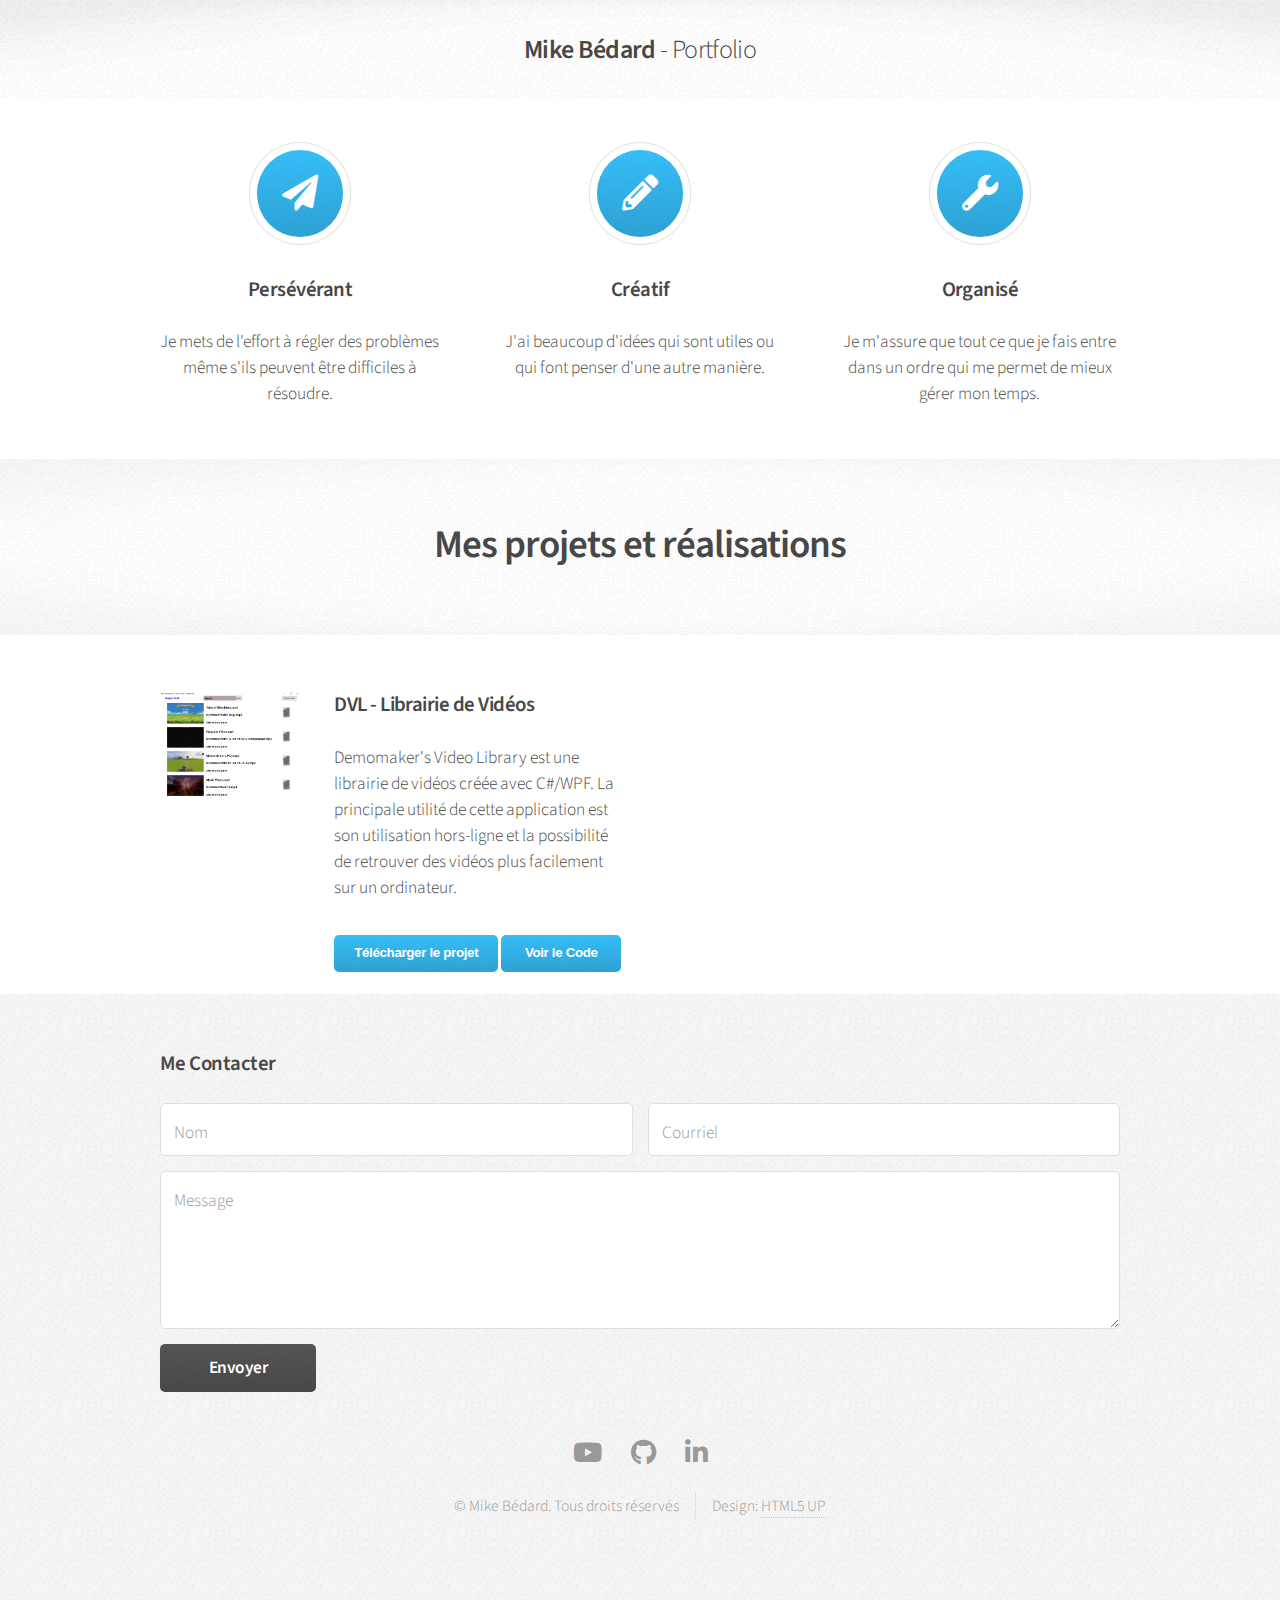
<file: index.html>
<!DOCTYPE HTML>
<!--
	Arcana by HTML5 UP
	html5up.net | @ajlkn
	Free for personal and commercial use under the CCA 3.0 license (html5up.net/license)
-->
<html>
	<head>
		<title>Mike Bédard - Portfolio</title>
		<meta charset="utf-8" />
		<meta name="viewport" content="width=device-width, initial-scale=1, user-scalable=no" />
		<link rel="stylesheet" href="assets/css/main.css" />
		<link rel="icon" href="https://user-images.githubusercontent.com/18319764/74090715-95550a80-4a7c-11ea-949f-41968eb7d570.jpg">
	</head>
	<body class="is-preload">
		<div id="page-wrapper">

			<!-- Header -->
				<div id="header">

					<!-- Logo -->
						<h1><a href="index.html" id="logo"> Mike Bédard <em> - Portfolio </em></a></h1>
				</div>

			<!-- Banner -->
				<!--section id="banner">
					<header>
						<h2>Arcana: <em>A responsive site template freebie by <a href="http://html5up.net">HTML5 UP</a></em></h2>
						<a href="#" class="button">Learn More</a>
					</header>
				</section-->

			<!-- Highlights -->
				<section class="wrapper style1">
					<div class="container">
						<div class="row gtr-200">
							<section class="col-4 col-12-narrower">
								<div class="box highlight">
									<i class="icon solid major fa-paper-plane"></i>
									<h3>Persévérant</h3>
									<p>Je mets de l'effort à régler des problèmes même s'ils peuvent être difficiles à résoudre.</p>
								</div>
							</section>
							<section class="col-4 col-12-narrower">
								<div class="box highlight">
									<i class="icon solid major fa-pencil-alt"></i>
									<h3>Créatif</h3>
									<p>J'ai beaucoup d'idées qui sont utiles ou qui font penser d'une autre manière.</p>
								</div>
							</section>
							<section class="col-4 col-12-narrower">
								<div class="box highlight">
									<i class="icon solid major fa-wrench"></i>
									<h3>Organisé</h3>
									<p>Je m'assure que tout ce que je fais entre dans un ordre qui me permet de mieux gérer mon temps.</p>
								</div>
							</section>
						</div>
					</div>
				</section>

			<!-- Gigantic Heading -->
				<section class="wrapper style2">
					<div class="container">
						<header class="major">
							<h2>Mes projets et réalisations</h2>
							<!--p>Personnels, Scolaires, D'Anciens Employeurs</p-->
						</header>
					</div>
				</section>

			<!-- Posts -->
				<section class="wrapper style1">
					<div class="container">
						<div class="row">
							<section class="col-6 col-12-narrower">
								<div class="box post">
									<a href="https://user-images.githubusercontent.com/18319764/73548421-c1361780-440e-11ea-9ec0-634d6c528dec.PNG" class="image left"><img src="images/DVL.PNG" alt="" /></a>
									<div class="inner">
										<h3>DVL - Librairie de Vidéos</h3>
										<p>Demomaker's Video Library est une librairie de vidéos créée avec C#/WPF.
											La principale utilité de cette application est son utilisation hors-ligne et la possibilité de retrouver des vidéos plus facilement sur un ordinateur.
										</p>
										<button onclick="window.location.href = 'https://github.com/Demomaker/Offline-Video-Library/releases'">Télécharger le projet</button>
										<button onclick="window.location.href = 'https://github.com/Demomaker/Offline-Video-Library';">Voir le Code</button>
									</div>
								</div>
							</section>
							<!--section class="col-6 col-12-narrower">
								<div class="box post">
									<a href="#" class="image left"><img src="images/pic02.jpg" alt="" /></a>
									<div class="inner">
										<h3>The Second Thing</h3>
										<p>Duis neque nisi, dapibus sed mattis et quis, nibh. Sed et dapibus nisl amet mattis, sed a rutrum accumsan sed. Suspendisse eu.</p>
									</div>
								</div>
							</section-->
						</div>
						<div class="row">
							<!--section class="col-6 col-12-narrower">
								<div class="box post">
									<a href="#" class="image left"><img src="images/pic03.jpg" alt="" /></a>
									<div class="inner">
										<h3>The Third Thing</h3>
										<p>Duis neque nisi, dapibus sed mattis et quis, nibh. Sed et dapibus nisl amet mattis, sed a rutrum accumsan sed. Suspendisse eu.</p>
									</div>
								</div>
							</section-->
							<!--section class="col-6 col-12-narrower">
								<div class="box post">
									<a href="#" class="image left"><img src="images/pic04.jpg" alt="" /></a>
									<div class="inner">
										<h3>The Fourth Thing</h3>
										<p>Duis neque nisi, dapibus sed mattis et quis, nibh. Sed et dapibus nisl amet mattis, sed a rutrum accumsan sed. Suspendisse eu.</p>
									</div>
								</div>
							</section-->
						</div>
					</div>
				</section>
			<!-- Footer -->
				<div id="footer">
					<div class="container">
						<div class="row">
							<section class="col-6 col-12">
								<h3>Me Contacter</h3>
								<form name="input" action="https://formspree.io/mike01bedard@gmail.com" method="POST">
									<div class="row gtr-50">
										<div class="col-6 col-12-mobilep">
											<input type="text" name="name" id="name" placeholder="Nom" />
										</div>
										<div class="col-6 col-12-mobilep">
											<input type="email" name="email" id="email" placeholder="Courriel" />
										</div>
										<div class="col-12">
											<textarea name="message" id="message" placeholder="Message" rows="5"></textarea>
										</div>
										<div class="col-12">
											<ul class="actions">
												<li><input type="submit" class="button alt" value="Envoyer" /></li>
											</ul>
										</div>
										<input type="hidden" name="_next" value="/thanks.html" />
									</div>
								</form>
							</section>
						</div>
					</div>

					<!-- Icons -->
						<ul class="icons">
							<li><a href="https://www.youtube.com/channel/UCgZngA6D7j_8AgcfRm-t_eg" class="icon brands fa-youtube"><span class="label">Youtube</span></a></li>
							<li><a href="https://github.com/Demomaker" class="icon brands fa-github"><span class="label">GitHub</span></a></li>
							<li><a href="https://www.linkedin.com/in/mike-b%C3%A9dard-ab5481132/" class="icon brands fa-linkedin-in"><span class="label">LinkedIn</span></a></li>
						</ul>

					<!-- Copyright -->
						<div class="copyright">
							<ul class="menu">
								<li>&copy; Mike Bédard. Tous droits réservés</li><li>Design: <a href="http://html5up.net">HTML5 UP</a></li>
							</ul>
						</div>

				</div>

		</div>

		<!-- Scripts -->
			<script src="assets/js/jquery.min.js"></script>
			<script src="assets/js/jquery.dropotron.min.js"></script>
			<script src="assets/js/browser.min.js"></script>
			<script src="assets/js/breakpoints.min.js"></script>
			<script src="assets/js/util.js"></script>
			<script src="assets/js/main.js"></script>

	</body>
</html>
</file>
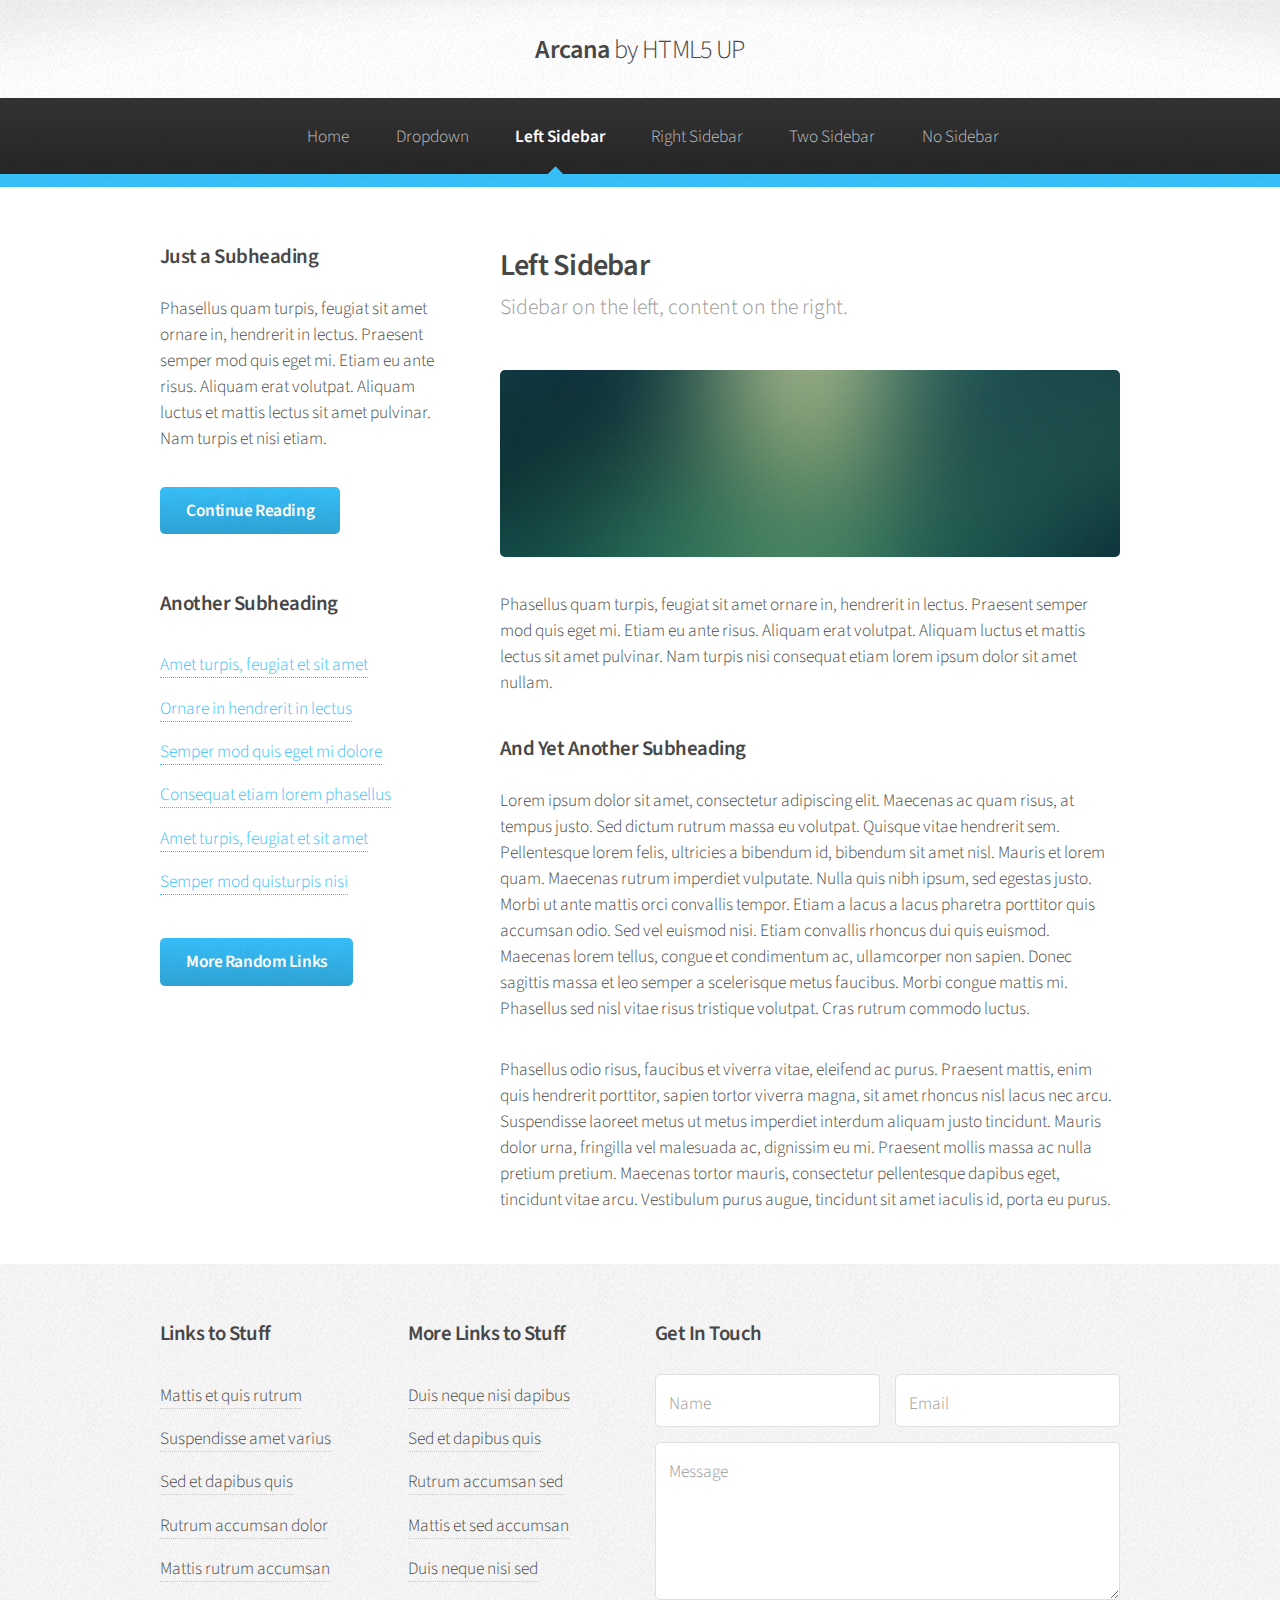
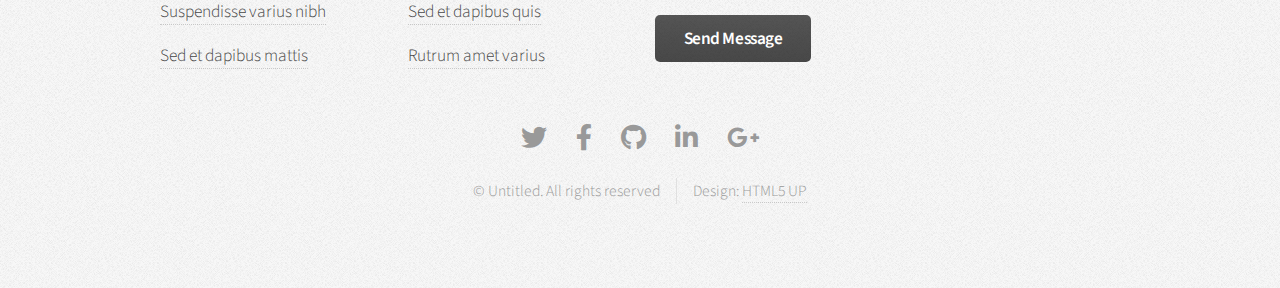
<file: left-sidebar.html>
<!DOCTYPE HTML>
<!--
	Arcana by HTML5 UP
	html5up.net | @ajlkn
	Free for personal and commercial use under the CCA 3.0 license (html5up.net/license)
-->
<html>
	<head>
		<title>Left Sidebar - Arcana by HTML5 UP</title>
		<meta charset="utf-8" />
		<meta name="viewport" content="width=device-width, initial-scale=1, user-scalable=no" />
		<link rel="stylesheet" href="assets/css/main.css" />
	</head>
	<body class="is-preload">
		<div id="page-wrapper">

			<!-- Header -->
				<div id="header">

					<!-- Logo -->
						<h1><a href="index.html" id="logo">Arcana <em>by HTML5 UP</em></a></h1>

					<!-- Nav -->
						<nav id="nav">
							<ul>
								<li><a href="index.html">Home</a></li>
								<li>
									<a href="#">Dropdown</a>
									<ul>
										<li><a href="#">Lorem dolor</a></li>
										<li><a href="#">Magna phasellus</a></li>
										<li><a href="#">Etiam sed tempus</a></li>
										<li>
											<a href="#">Submenu</a>
											<ul>
												<li><a href="#">Lorem dolor</a></li>
												<li><a href="#">Phasellus magna</a></li>
												<li><a href="#">Magna phasellus</a></li>
												<li><a href="#">Etiam nisl</a></li>
												<li><a href="#">Veroeros feugiat</a></li>
											</ul>
										</li>
										<li><a href="#">Veroeros feugiat</a></li>
									</ul>
								</li>
								<li class="current"><a href="left-sidebar.html">Left Sidebar</a></li>
								<li><a href="right-sidebar.html">Right Sidebar</a></li>
								<li><a href="two-sidebar.html">Two Sidebar</a></li>
								<li><a href="no-sidebar.html">No Sidebar</a></li>
							</ul>
						</nav>

				</div>

			<!-- Main -->
				<section class="wrapper style1">
					<div class="container">
						<div class="row gtr-200">
							<div class="col-4 col-12-narrower">
								<div id="sidebar">

									<!-- Sidebar -->

										<section>
											<h3>Just a Subheading</h3>
											<p>Phasellus quam turpis, feugiat sit amet ornare in, hendrerit in lectus.
											Praesent semper mod quis eget mi. Etiam eu ante risus. Aliquam erat volutpat.
											Aliquam luctus et mattis lectus sit amet pulvinar. Nam turpis et nisi etiam.</p>
											<footer>
												<a href="#" class="button">Continue Reading</a>
											</footer>
										</section>

										<section>
											<h3>Another Subheading</h3>
											<ul class="links">
												<li><a href="#">Amet turpis, feugiat et sit amet</a></li>
												<li><a href="#">Ornare in hendrerit in lectus</a></li>
												<li><a href="#">Semper mod quis eget mi dolore</a></li>
												<li><a href="#">Consequat etiam lorem phasellus</a></li>
												<li><a href="#">Amet turpis, feugiat et sit amet</a></li>
												<li><a href="#">Semper mod quisturpis nisi</a></li>
											</ul>
											<footer>
												<a href="#" class="button">More Random Links</a>
											</footer>
										</section>

								</div>
							</div>
							<div class="col-8  col-12-narrower imp-narrower">
								<div id="content">

									<!-- Content -->

										<article>
											<header>
												<h2>Left Sidebar</h2>
												<p>Sidebar on the left, content on the right.</p>
											</header>

											<span class="image featured"><img src="images/banner.jpg" alt="" /></span>

											<p>Phasellus quam turpis, feugiat sit amet ornare in, hendrerit in lectus.
											Praesent semper mod quis eget mi. Etiam eu ante risus. Aliquam erat volutpat.
											Aliquam luctus et mattis lectus sit amet pulvinar. Nam turpis nisi
											consequat etiam lorem ipsum dolor sit amet nullam.</p>

											<h3>And Yet Another Subheading</h3>
											<p>Lorem ipsum dolor sit amet, consectetur adipiscing elit. Maecenas ac quam risus, at tempus
											justo. Sed dictum rutrum massa eu volutpat. Quisque vitae hendrerit sem. Pellentesque lorem felis,
											ultricies a bibendum id, bibendum sit amet nisl. Mauris et lorem quam. Maecenas rutrum imperdiet
											vulputate. Nulla quis nibh ipsum, sed egestas justo. Morbi ut ante mattis orci convallis tempor.
											Etiam a lacus a lacus pharetra porttitor quis accumsan odio. Sed vel euismod nisi. Etiam convallis
											rhoncus dui quis euismod. Maecenas lorem tellus, congue et condimentum ac, ullamcorper non sapien.
											Donec sagittis massa et leo semper a scelerisque metus faucibus. Morbi congue mattis mi.
											Phasellus sed nisl vitae risus tristique volutpat. Cras rutrum commodo luctus.</p>

											<p>Phasellus odio risus, faucibus et viverra vitae, eleifend ac purus. Praesent mattis, enim
											quis hendrerit porttitor, sapien tortor viverra magna, sit amet rhoncus nisl lacus nec arcu.
											Suspendisse laoreet metus ut metus imperdiet interdum aliquam justo tincidunt. Mauris dolor urna,
											fringilla vel malesuada ac, dignissim eu mi. Praesent mollis massa ac nulla pretium pretium.
											Maecenas tortor mauris, consectetur pellentesque dapibus eget, tincidunt vitae arcu.
											Vestibulum purus augue, tincidunt sit amet iaculis id, porta eu purus.</p>
										</article>

								</div>
							</div>
						</div>
					</div>
				</section>

			<!-- Footer -->
				<div id="footer">
					<div class="container">
						<div class="row">
							<section class="col-3 col-6-narrower col-12-mobilep">
								<h3>Links to Stuff</h3>
								<ul class="links">
									<li><a href="#">Mattis et quis rutrum</a></li>
									<li><a href="#">Suspendisse amet varius</a></li>
									<li><a href="#">Sed et dapibus quis</a></li>
									<li><a href="#">Rutrum accumsan dolor</a></li>
									<li><a href="#">Mattis rutrum accumsan</a></li>
									<li><a href="#">Suspendisse varius nibh</a></li>
									<li><a href="#">Sed et dapibus mattis</a></li>
								</ul>
							</section>
							<section class="col-3 col-6-narrower col-12-mobilep">
								<h3>More Links to Stuff</h3>
								<ul class="links">
									<li><a href="#">Duis neque nisi dapibus</a></li>
									<li><a href="#">Sed et dapibus quis</a></li>
									<li><a href="#">Rutrum accumsan sed</a></li>
									<li><a href="#">Mattis et sed accumsan</a></li>
									<li><a href="#">Duis neque nisi sed</a></li>
									<li><a href="#">Sed et dapibus quis</a></li>
									<li><a href="#">Rutrum amet varius</a></li>
								</ul>
							</section>
							<section class="col-6 col-12-narrower">
								<h3>Get In Touch</h3>
								<form>
									<div class="row gtr-50">
										<div class="col-6 col-12-mobilep">
											<input type="text" name="name" id="name" placeholder="Name" />
										</div>
										<div class="col-6 col-12-mobilep">
											<input type="email" name="email" id="email" placeholder="Email" />
										</div>
										<div class="col-12">
											<textarea name="message" id="message" placeholder="Message" rows="5"></textarea>
										</div>
										<div class="col-12">
											<ul class="actions">
												<li><input type="submit" class="button alt" value="Send Message" /></li>
											</ul>
										</div>
									</div>
								</form>
							</section>
						</div>
					</div>

					<!-- Icons -->
						<ul class="icons">
							<li><a href="#" class="icon brands fa-twitter"><span class="label">Twitter</span></a></li>
							<li><a href="#" class="icon brands fa-facebook-f"><span class="label">Facebook</span></a></li>
							<li><a href="#" class="icon brands fa-github"><span class="label">GitHub</span></a></li>
							<li><a href="#" class="icon brands fa-linkedin-in"><span class="label">LinkedIn</span></a></li>
							<li><a href="#" class="icon brands fa-google-plus-g"><span class="label">Google+</span></a></li>
						</ul>

					<!-- Copyright -->
						<div class="copyright">
							<ul class="menu">
								<li>&copy; Untitled. All rights reserved</li><li>Design: <a href="http://html5up.net">HTML5 UP</a></li>
							</ul>
						</div>

				</div>

		</div>

		<!-- Scripts -->
			<script src="assets/js/jquery.min.js"></script>
			<script src="assets/js/jquery.dropotron.min.js"></script>
			<script src="assets/js/browser.min.js"></script>
			<script src="assets/js/breakpoints.min.js"></script>
			<script src="assets/js/util.js"></script>
			<script src="assets/js/main.js"></script>

	</body>
</html>
</file>
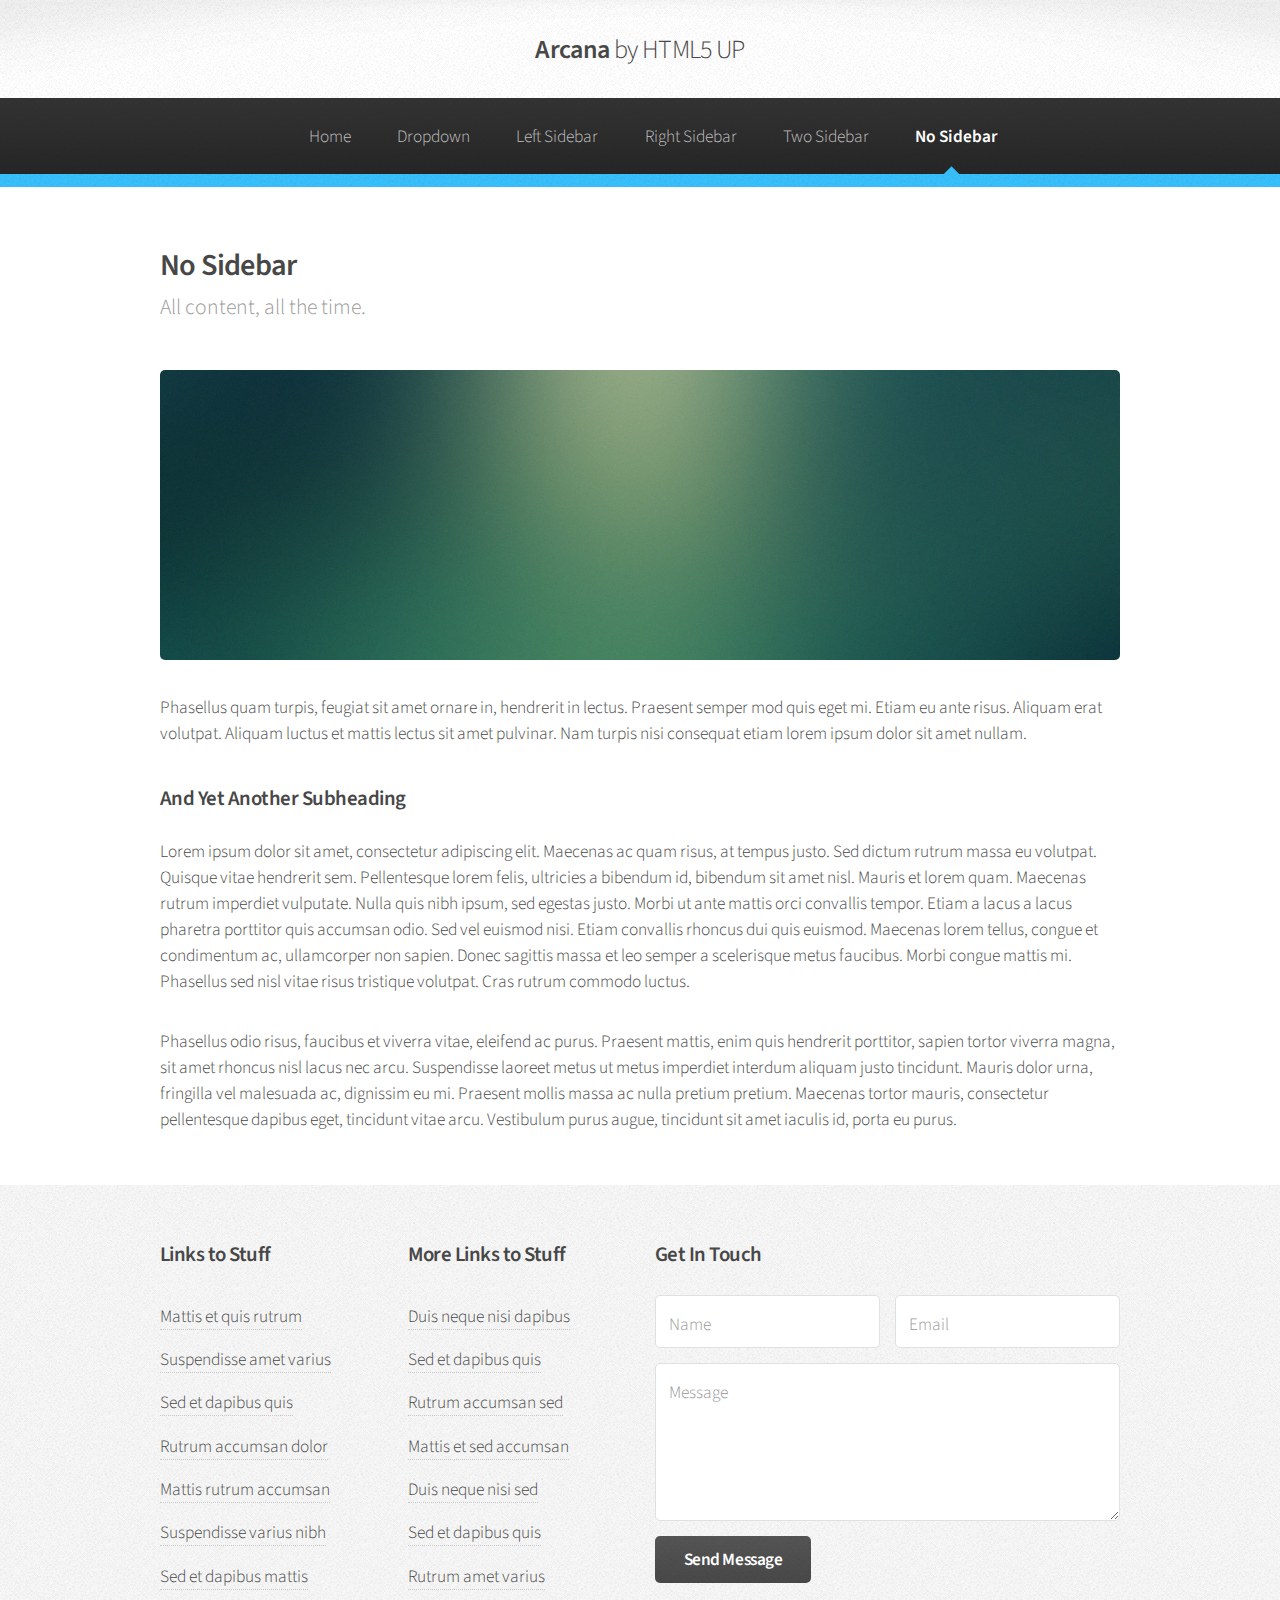
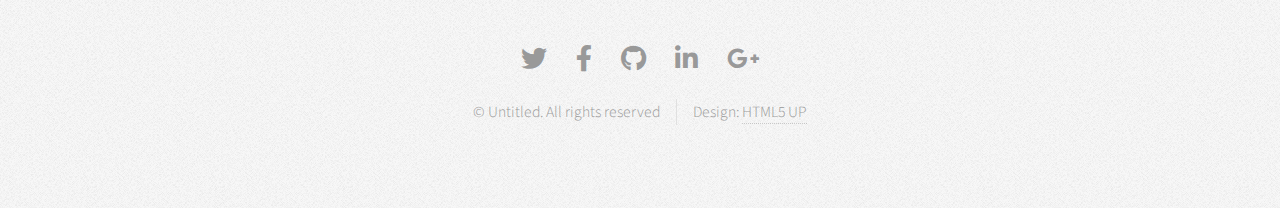
<file: no-sidebar.html>
<!DOCTYPE HTML>
<!--
	Arcana by HTML5 UP
	html5up.net | @ajlkn
	Free for personal and commercial use under the CCA 3.0 license (html5up.net/license)
-->
<html>
	<head>
		<title>No Sidebar - Arcana by HTML5 UP</title>
		<meta charset="utf-8" />
		<meta name="viewport" content="width=device-width, initial-scale=1, user-scalable=no" />
		<link rel="stylesheet" href="assets/css/main.css" />
	</head>
	<body class="is-preload">
		<div id="page-wrapper">

			<!-- Header -->
				<div id="header">

					<!-- Logo -->
						<h1><a href="index.html" id="logo">Arcana <em>by HTML5 UP</em></a></h1>

					<!-- Nav -->
						<nav id="nav">
							<ul>
								<li><a href="index.html">Home</a></li>
								<li>
									<a href="#">Dropdown</a>
									<ul>
										<li><a href="#">Lorem dolor</a></li>
										<li><a href="#">Magna phasellus</a></li>
										<li><a href="#">Etiam sed tempus</a></li>
										<li>
											<a href="#">Submenu</a>
											<ul>
												<li><a href="#">Lorem dolor</a></li>
												<li><a href="#">Phasellus magna</a></li>
												<li><a href="#">Magna phasellus</a></li>
												<li><a href="#">Etiam nisl</a></li>
												<li><a href="#">Veroeros feugiat</a></li>
											</ul>
										</li>
										<li><a href="#">Veroeros feugiat</a></li>
									</ul>
								</li>
								<li><a href="left-sidebar.html">Left Sidebar</a></li>
								<li><a href="right-sidebar.html">Right Sidebar</a></li>
								<li><a href="two-sidebar.html">Two Sidebar</a></li>
								<li class="current"><a href="no-sidebar.html">No Sidebar</a></li>
							</ul>
						</nav>

				</div>

			<!-- Main -->
				<section class="wrapper style1">
					<div class="container">
						<div id="content">

							<!-- Content -->

								<article>
									<header>
										<h2>No Sidebar</h2>
										<p>All content, all the time.</p>
									</header>

									<span class="image featured"><img src="images/banner.jpg" alt="" /></span>

									<p>Phasellus quam turpis, feugiat sit amet ornare in, hendrerit in lectus.
									Praesent semper mod quis eget mi. Etiam eu ante risus. Aliquam erat volutpat.
									Aliquam luctus et mattis lectus sit amet pulvinar. Nam turpis nisi
									consequat etiam lorem ipsum dolor sit amet nullam.</p>

									<h3>And Yet Another Subheading</h3>
									<p>Lorem ipsum dolor sit amet, consectetur adipiscing elit. Maecenas ac quam risus, at tempus
									justo. Sed dictum rutrum massa eu volutpat. Quisque vitae hendrerit sem. Pellentesque lorem felis,
									ultricies a bibendum id, bibendum sit amet nisl. Mauris et lorem quam. Maecenas rutrum imperdiet
									vulputate. Nulla quis nibh ipsum, sed egestas justo. Morbi ut ante mattis orci convallis tempor.
									Etiam a lacus a lacus pharetra porttitor quis accumsan odio. Sed vel euismod nisi. Etiam convallis
									rhoncus dui quis euismod. Maecenas lorem tellus, congue et condimentum ac, ullamcorper non sapien.
									Donec sagittis massa et leo semper a scelerisque metus faucibus. Morbi congue mattis mi.
									Phasellus sed nisl vitae risus tristique volutpat. Cras rutrum commodo luctus.</p>

									<p>Phasellus odio risus, faucibus et viverra vitae, eleifend ac purus. Praesent mattis, enim
									quis hendrerit porttitor, sapien tortor viverra magna, sit amet rhoncus nisl lacus nec arcu.
									Suspendisse laoreet metus ut metus imperdiet interdum aliquam justo tincidunt. Mauris dolor urna,
									fringilla vel malesuada ac, dignissim eu mi. Praesent mollis massa ac nulla pretium pretium.
									Maecenas tortor mauris, consectetur pellentesque dapibus eget, tincidunt vitae arcu.
									Vestibulum purus augue, tincidunt sit amet iaculis id, porta eu purus.</p>
								</article>

						</div>
					</div>
				</section>

			<!-- Footer -->
				<div id="footer">
					<div class="container">
						<div class="row">
							<section class="col-3 col-6-narrower col-12-mobilep">
								<h3>Links to Stuff</h3>
								<ul class="links">
									<li><a href="#">Mattis et quis rutrum</a></li>
									<li><a href="#">Suspendisse amet varius</a></li>
									<li><a href="#">Sed et dapibus quis</a></li>
									<li><a href="#">Rutrum accumsan dolor</a></li>
									<li><a href="#">Mattis rutrum accumsan</a></li>
									<li><a href="#">Suspendisse varius nibh</a></li>
									<li><a href="#">Sed et dapibus mattis</a></li>
								</ul>
							</section>
							<section class="col-3 col-6-narrower col-12-mobilep">
								<h3>More Links to Stuff</h3>
								<ul class="links">
									<li><a href="#">Duis neque nisi dapibus</a></li>
									<li><a href="#">Sed et dapibus quis</a></li>
									<li><a href="#">Rutrum accumsan sed</a></li>
									<li><a href="#">Mattis et sed accumsan</a></li>
									<li><a href="#">Duis neque nisi sed</a></li>
									<li><a href="#">Sed et dapibus quis</a></li>
									<li><a href="#">Rutrum amet varius</a></li>
								</ul>
							</section>
							<section class="col-6 col-12-narrower">
								<h3>Get In Touch</h3>
								<form>
									<div class="row gtr-50">
										<div class="col-6 col-12-mobilep">
											<input type="text" name="name" id="name" placeholder="Name" />
										</div>
										<div class="col-6 col-12-mobilep">
											<input type="email" name="email" id="email" placeholder="Email" />
										</div>
										<div class="col-12">
											<textarea name="message" id="message" placeholder="Message" rows="5"></textarea>
										</div>
										<div class="col-12">
											<ul class="actions">
												<li><input type="submit" class="button alt" value="Send Message" /></li>
											</ul>
										</div>
									</div>
								</form>
							</section>
						</div>
					</div>

					<!-- Icons -->
						<ul class="icons">
							<li><a href="#" class="icon brands fa-twitter"><span class="label">Twitter</span></a></li>
							<li><a href="#" class="icon brands fa-facebook-f"><span class="label">Facebook</span></a></li>
							<li><a href="#" class="icon brands fa-github"><span class="label">GitHub</span></a></li>
							<li><a href="#" class="icon brands fa-linkedin-in"><span class="label">LinkedIn</span></a></li>
							<li><a href="#" class="icon brands fa-google-plus-g"><span class="label">Google+</span></a></li>
						</ul>

					<!-- Copyright -->
						<div class="copyright">
							<ul class="menu">
								<li>&copy; Untitled. All rights reserved</li><li>Design: <a href="http://html5up.net">HTML5 UP</a></li>
							</ul>
						</div>

				</div>

		</div>

		<!-- Scripts -->
			<script src="assets/js/jquery.min.js"></script>
			<script src="assets/js/jquery.dropotron.min.js"></script>
			<script src="assets/js/browser.min.js"></script>
			<script src="assets/js/breakpoints.min.js"></script>
			<script src="assets/js/util.js"></script>
			<script src="assets/js/main.js"></script>

	</body>
</html>
</file>
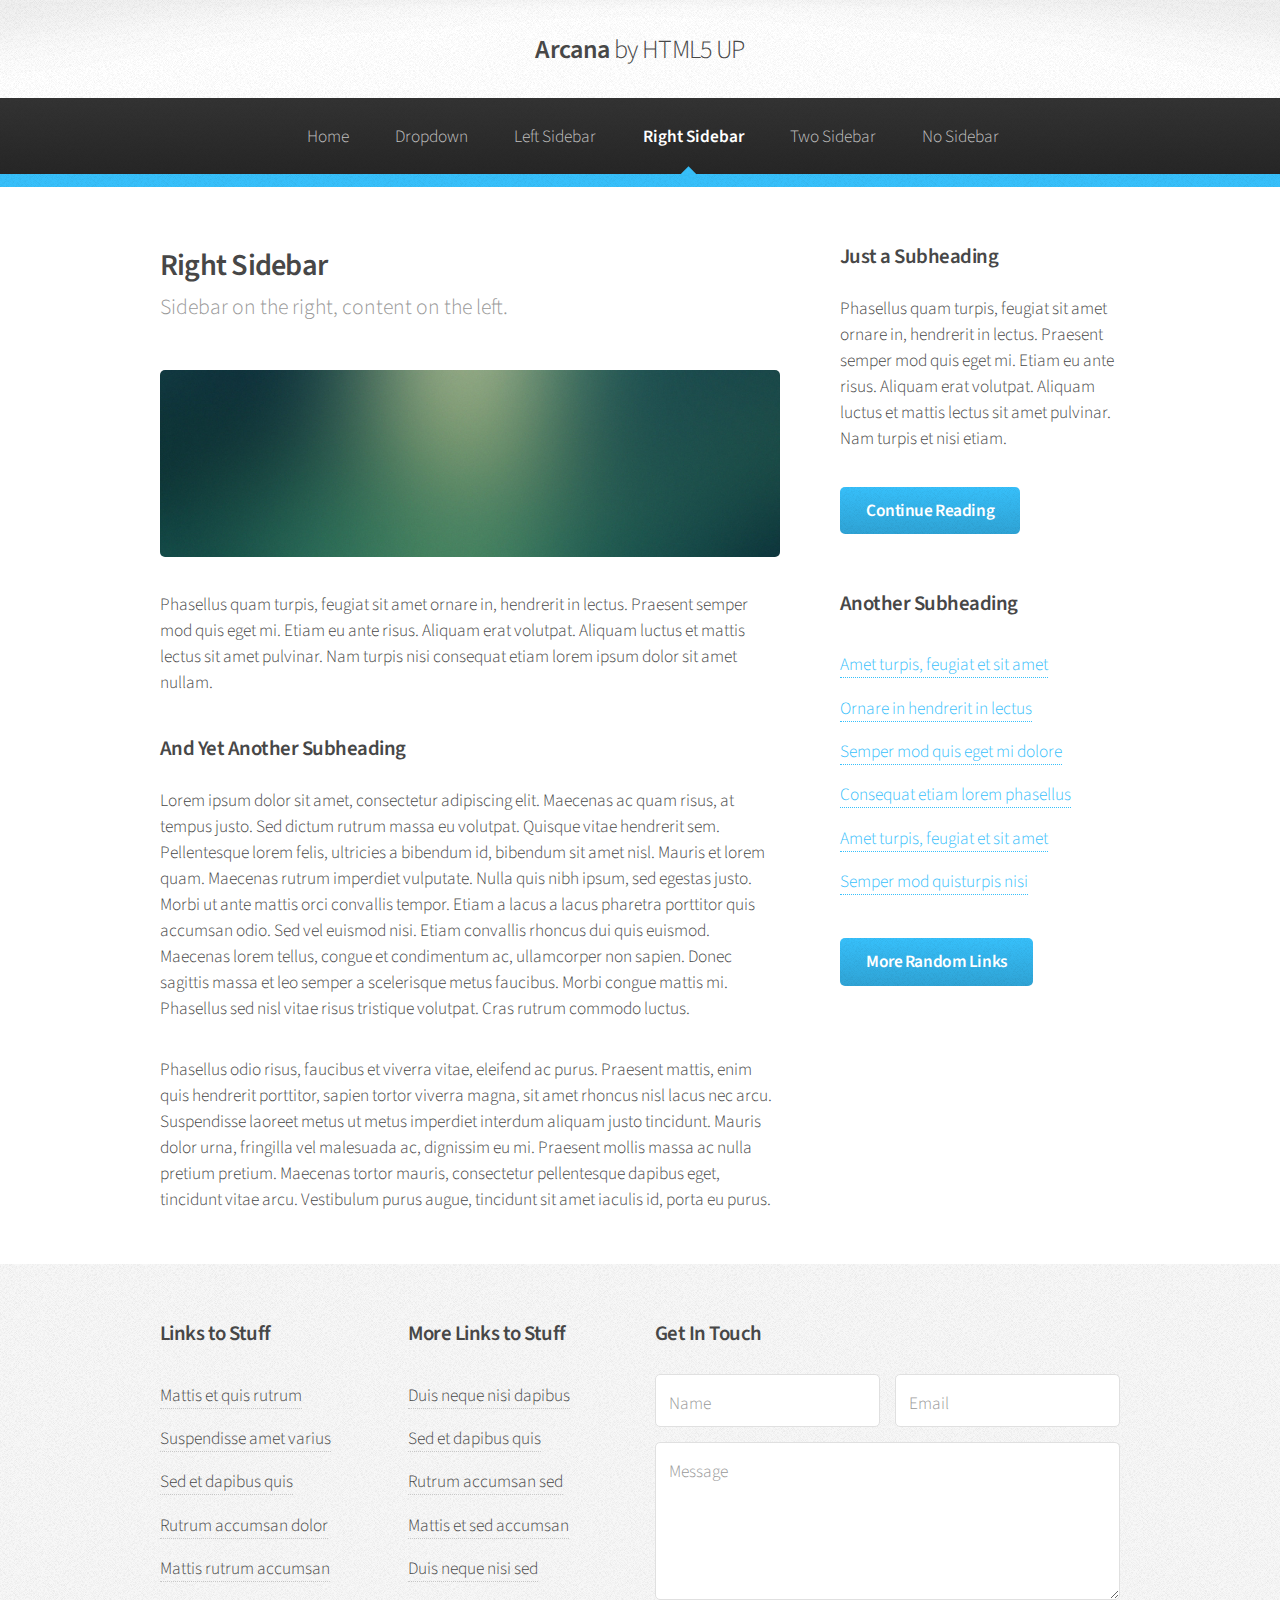
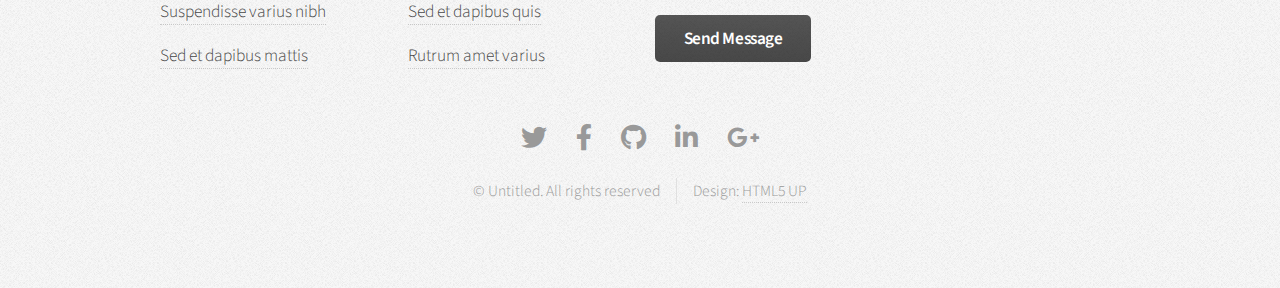
<file: right-sidebar.html>
<!DOCTYPE HTML>
<!--
	Arcana by HTML5 UP
	html5up.net | @ajlkn
	Free for personal and commercial use under the CCA 3.0 license (html5up.net/license)
-->
<html>
	<head>
		<title>Right Sidebar - Arcana by HTML5 UP</title>
		<meta charset="utf-8" />
		<meta name="viewport" content="width=device-width, initial-scale=1, user-scalable=no" />
		<link rel="stylesheet" href="assets/css/main.css" />
	</head>
	<body class="is-preload">
		<div id="page-wrapper">

			<!-- Header -->
				<div id="header">

					<!-- Logo -->
						<h1><a href="index.html" id="logo">Arcana <em>by HTML5 UP</em></a></h1>

					<!-- Nav -->
						<nav id="nav">
							<ul>
								<li><a href="index.html">Home</a></li>
								<li>
									<a href="#">Dropdown</a>
									<ul>
										<li><a href="#">Lorem dolor</a></li>
										<li><a href="#">Magna phasellus</a></li>
										<li><a href="#">Etiam sed tempus</a></li>
										<li>
											<a href="#">Submenu</a>
											<ul>
												<li><a href="#">Lorem dolor</a></li>
												<li><a href="#">Phasellus magna</a></li>
												<li><a href="#">Magna phasellus</a></li>
												<li><a href="#">Etiam nisl</a></li>
												<li><a href="#">Veroeros feugiat</a></li>
											</ul>
										</li>
										<li><a href="#">Veroeros feugiat</a></li>
									</ul>
								</li>
								<li><a href="left-sidebar.html">Left Sidebar</a></li>
								<li class="current"><a href="right-sidebar.html">Right Sidebar</a></li>
								<li><a href="two-sidebar.html">Two Sidebar</a></li>
								<li><a href="no-sidebar.html">No Sidebar</a></li>
							</ul>
						</nav>

				</div>

			<!-- Main -->
				<section class="wrapper style1">
					<div class="container">
						<div class="row gtr-200">
							<div class="col-8 col-12-narrower">
								<div id="content">

									<!-- Content -->

										<article>
											<header>
												<h2>Right Sidebar</h2>
												<p>Sidebar on the right, content on the left.</p>
											</header>

											<span class="image featured"><img src="images/banner.jpg" alt="" /></span>

											<p>Phasellus quam turpis, feugiat sit amet ornare in, hendrerit in lectus.
											Praesent semper mod quis eget mi. Etiam eu ante risus. Aliquam erat volutpat.
											Aliquam luctus et mattis lectus sit amet pulvinar. Nam turpis nisi
											consequat etiam lorem ipsum dolor sit amet nullam.</p>

											<h3>And Yet Another Subheading</h3>
											<p>Lorem ipsum dolor sit amet, consectetur adipiscing elit. Maecenas ac quam risus, at tempus
											justo. Sed dictum rutrum massa eu volutpat. Quisque vitae hendrerit sem. Pellentesque lorem felis,
											ultricies a bibendum id, bibendum sit amet nisl. Mauris et lorem quam. Maecenas rutrum imperdiet
											vulputate. Nulla quis nibh ipsum, sed egestas justo. Morbi ut ante mattis orci convallis tempor.
											Etiam a lacus a lacus pharetra porttitor quis accumsan odio. Sed vel euismod nisi. Etiam convallis
											rhoncus dui quis euismod. Maecenas lorem tellus, congue et condimentum ac, ullamcorper non sapien.
											Donec sagittis massa et leo semper a scelerisque metus faucibus. Morbi congue mattis mi.
											Phasellus sed nisl vitae risus tristique volutpat. Cras rutrum commodo luctus.</p>

											<p>Phasellus odio risus, faucibus et viverra vitae, eleifend ac purus. Praesent mattis, enim
											quis hendrerit porttitor, sapien tortor viverra magna, sit amet rhoncus nisl lacus nec arcu.
											Suspendisse laoreet metus ut metus imperdiet interdum aliquam justo tincidunt. Mauris dolor urna,
											fringilla vel malesuada ac, dignissim eu mi. Praesent mollis massa ac nulla pretium pretium.
											Maecenas tortor mauris, consectetur pellentesque dapibus eget, tincidunt vitae arcu.
											Vestibulum purus augue, tincidunt sit amet iaculis id, porta eu purus.</p>
										</article>

								</div>
							</div>
							<div class="col-4 col-12-narrower">
								<div id="sidebar">

									<!-- Sidebar -->

										<section>
											<h3>Just a Subheading</h3>
											<p>Phasellus quam turpis, feugiat sit amet ornare in, hendrerit in lectus.
											Praesent semper mod quis eget mi. Etiam eu ante risus. Aliquam erat volutpat.
											Aliquam luctus et mattis lectus sit amet pulvinar. Nam turpis et nisi etiam.</p>
											<footer>
												<a href="#" class="button">Continue Reading</a>
											</footer>
										</section>

										<section>
											<h3>Another Subheading</h3>
											<ul class="links">
												<li><a href="#">Amet turpis, feugiat et sit amet</a></li>
												<li><a href="#">Ornare in hendrerit in lectus</a></li>
												<li><a href="#">Semper mod quis eget mi dolore</a></li>
												<li><a href="#">Consequat etiam lorem phasellus</a></li>
												<li><a href="#">Amet turpis, feugiat et sit amet</a></li>
												<li><a href="#">Semper mod quisturpis nisi</a></li>
											</ul>
											<footer>
												<a href="#" class="button">More Random Links</a>
											</footer>
										</section>

								</div>
							</div>
						</div>
					</div>
				</section>

			<!-- Footer -->
				<div id="footer">
					<div class="container">
						<div class="row">
							<section class="col-3 col-6-narrower col-12-mobilep">
								<h3>Links to Stuff</h3>
								<ul class="links">
									<li><a href="#">Mattis et quis rutrum</a></li>
									<li><a href="#">Suspendisse amet varius</a></li>
									<li><a href="#">Sed et dapibus quis</a></li>
									<li><a href="#">Rutrum accumsan dolor</a></li>
									<li><a href="#">Mattis rutrum accumsan</a></li>
									<li><a href="#">Suspendisse varius nibh</a></li>
									<li><a href="#">Sed et dapibus mattis</a></li>
								</ul>
							</section>
							<section class="col-3 col-6-narrower col-12-mobilep">
								<h3>More Links to Stuff</h3>
								<ul class="links">
									<li><a href="#">Duis neque nisi dapibus</a></li>
									<li><a href="#">Sed et dapibus quis</a></li>
									<li><a href="#">Rutrum accumsan sed</a></li>
									<li><a href="#">Mattis et sed accumsan</a></li>
									<li><a href="#">Duis neque nisi sed</a></li>
									<li><a href="#">Sed et dapibus quis</a></li>
									<li><a href="#">Rutrum amet varius</a></li>
								</ul>
							</section>
							<section class="col-6 col-12-narrower">
								<h3>Get In Touch</h3>
								<form>
									<div class="row gtr-50">
										<div class="col-6 col-12-mobilep">
											<input type="text" name="name" id="name" placeholder="Name" />
										</div>
										<div class="col-6 col-12-mobilep">
											<input type="email" name="email" id="email" placeholder="Email" />
										</div>
										<div class="col-12">
											<textarea name="message" id="message" placeholder="Message" rows="5"></textarea>
										</div>
										<div class="col-12">
											<ul class="actions">
												<li><input type="submit" class="button alt" value="Send Message" /></li>
											</ul>
										</div>
									</div>
								</form>
							</section>
						</div>
					</div>

					<!-- Icons -->
						<ul class="icons">
							<li><a href="#" class="icon brands fa-twitter"><span class="label">Twitter</span></a></li>
							<li><a href="#" class="icon brands fa-facebook-f"><span class="label">Facebook</span></a></li>
							<li><a href="#" class="icon brands fa-github"><span class="label">GitHub</span></a></li>
							<li><a href="#" class="icon brands fa-linkedin-in"><span class="label">LinkedIn</span></a></li>
							<li><a href="#" class="icon brands fa-google-plus-g"><span class="label">Google+</span></a></li>
						</ul>

					<!-- Copyright -->
						<div class="copyright">
							<ul class="menu">
								<li>&copy; Untitled. All rights reserved</li><li>Design: <a href="http://html5up.net">HTML5 UP</a></li>
							</ul>
						</div>

				</div>

		</div>

		<!-- Scripts -->
			<script src="assets/js/jquery.min.js"></script>
			<script src="assets/js/jquery.dropotron.min.js"></script>
			<script src="assets/js/browser.min.js"></script>
			<script src="assets/js/breakpoints.min.js"></script>
			<script src="assets/js/util.js"></script>
			<script src="assets/js/main.js"></script>

	</body>
</html>
</file>
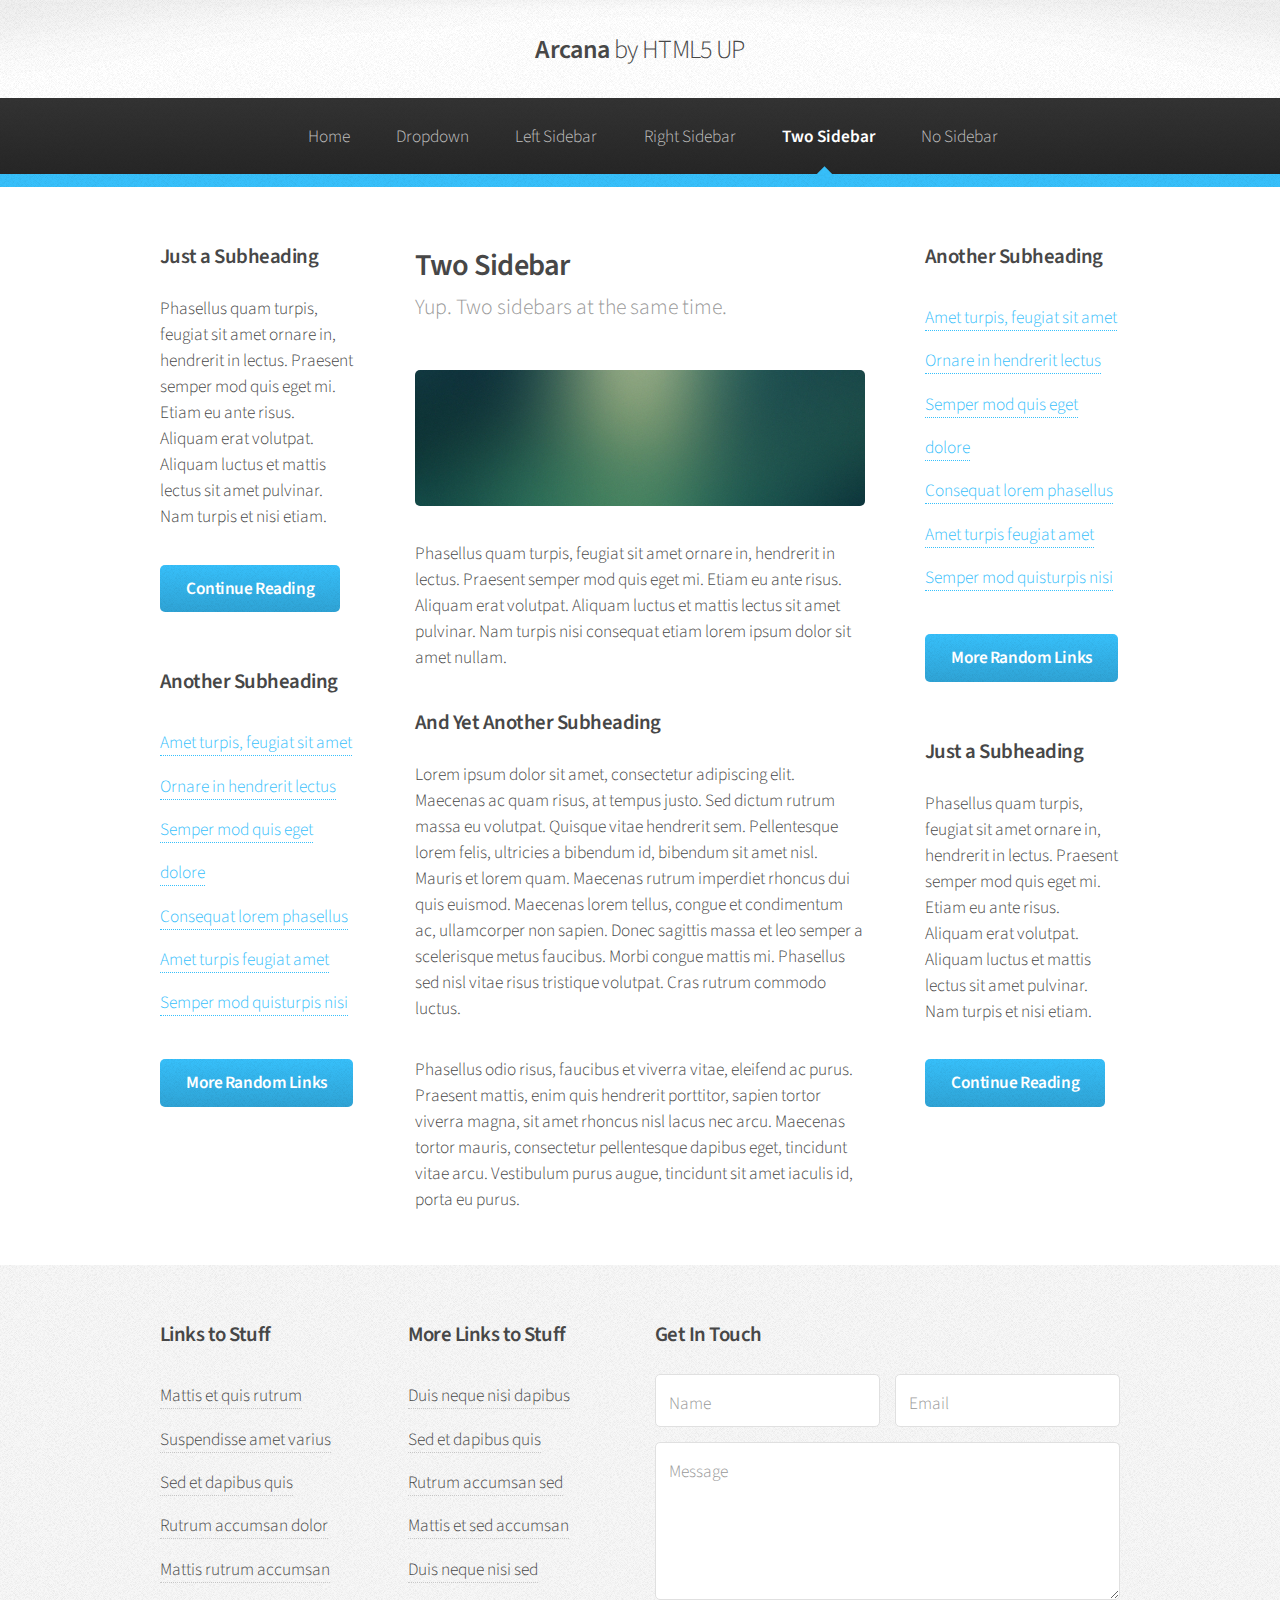
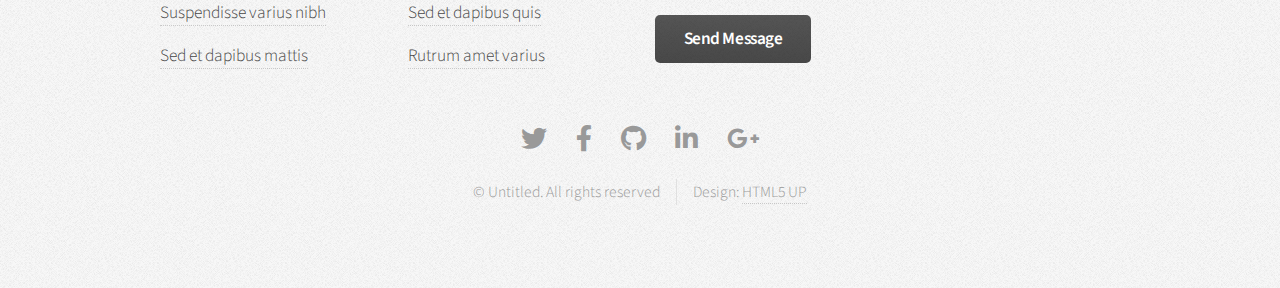
<file: two-sidebar.html>
<!DOCTYPE HTML>
<!--
	Arcana by HTML5 UP
	html5up.net | @ajlkn
	Free for personal and commercial use under the CCA 3.0 license (html5up.net/license)
-->
<html>
	<head>
		<title>Two Sidebar - Arcana by HTML5 UP</title>
		<meta charset="utf-8" />
		<meta name="viewport" content="width=device-width, initial-scale=1, user-scalable=no" />
		<link rel="stylesheet" href="assets/css/main.css" />
	</head>
	<body class="is-preload">
		<div id="page-wrapper">

			<!-- Header -->
				<div id="header">

					<!-- Logo -->
						<h1><a href="index.html" id="logo">Arcana <em>by HTML5 UP</em></a></h1>

					<!-- Nav -->
						<nav id="nav">
							<ul>
								<li><a href="index.html">Home</a></li>
								<li>
									<a href="#">Dropdown</a>
									<ul>
										<li><a href="#">Lorem dolor</a></li>
										<li><a href="#">Magna phasellus</a></li>
										<li><a href="#">Etiam sed tempus</a></li>
										<li>
											<a href="#">Submenu</a>
											<ul>
												<li><a href="#">Lorem dolor</a></li>
												<li><a href="#">Phasellus magna</a></li>
												<li><a href="#">Magna phasellus</a></li>
												<li><a href="#">Etiam nisl</a></li>
												<li><a href="#">Veroeros feugiat</a></li>
											</ul>
										</li>
										<li><a href="#">Veroeros feugiat</a></li>
									</ul>
								</li>
								<li><a href="left-sidebar.html">Left Sidebar</a></li>
								<li><a href="right-sidebar.html">Right Sidebar</a></li>
								<li class="current"><a href="two-sidebar.html">Two Sidebar</a></li>
								<li><a href="no-sidebar.html">No Sidebar</a></li>
							</ul>
						</nav>

				</div>

			<!-- Main -->
				<section class="wrapper style1">
					<div class="container">
						<div class="row gtr-200">
							<div class="col-3 col-12-narrower">
								<div id="sidebar1">

									<!-- Sidebar 1 -->

										<section>
											<h3>Just a Subheading</h3>
											<p>Phasellus quam turpis, feugiat sit amet ornare in, hendrerit in lectus.
											Praesent semper mod quis eget mi. Etiam eu ante risus. Aliquam erat volutpat.
											Aliquam luctus et mattis lectus sit amet pulvinar. Nam turpis et nisi etiam.</p>
											<footer>
												<a href="#" class="button">Continue Reading</a>
											</footer>
										</section>

										<section>
											<h3>Another Subheading</h3>
											<ul class="links">
												<li><a href="#">Amet turpis, feugiat sit amet</a></li>
												<li><a href="#">Ornare in hendrerit lectus</a></li>
												<li><a href="#">Semper mod quis eget dolore</a></li>
												<li><a href="#">Consequat lorem phasellus</a></li>
												<li><a href="#">Amet turpis feugiat amet</a></li>
												<li><a href="#">Semper mod quisturpis nisi</a></li>
											</ul>
											<footer>
												<a href="#" class="button">More Random Links</a>
											</footer>
										</section>

								</div>
							</div>
							<div class="col-6 col-12-narrower imp-narrower">
								<div id="content">

									<!-- Content -->

										<article>
											<header>
												<h2>Two Sidebar</h2>
												<p>Yup. Two sidebars at the same time.</p>
											</header>

											<span class="image featured"><img src="images/banner.jpg" alt="" /></span>

											<p>Phasellus quam turpis, feugiat sit amet ornare in, hendrerit in lectus.
											Praesent semper mod quis eget mi. Etiam eu ante risus. Aliquam erat volutpat.
											Aliquam luctus et mattis lectus sit amet pulvinar. Nam turpis nisi
											consequat etiam lorem ipsum dolor sit amet nullam.</p>

											<h3>And Yet Another Subheading</h3>
											<p>Lorem ipsum dolor sit amet, consectetur adipiscing elit. Maecenas ac quam risus, at tempus
											justo. Sed dictum rutrum massa eu volutpat. Quisque vitae hendrerit sem. Pellentesque lorem felis,
											ultricies a bibendum id, bibendum sit amet nisl. Mauris et lorem quam. Maecenas rutrum imperdiet
											rhoncus dui quis euismod. Maecenas lorem tellus, congue et condimentum ac, ullamcorper non sapien.
											Donec sagittis massa et leo semper a scelerisque metus faucibus. Morbi congue mattis mi.
											Phasellus sed nisl vitae risus tristique volutpat. Cras rutrum commodo luctus.</p>

											<p>Phasellus odio risus, faucibus et viverra vitae, eleifend ac purus. Praesent mattis, enim
											quis hendrerit porttitor, sapien tortor viverra magna, sit amet rhoncus nisl lacus nec arcu.
											Maecenas tortor mauris, consectetur pellentesque dapibus eget, tincidunt vitae arcu.
											Vestibulum purus augue, tincidunt sit amet iaculis id, porta eu purus.</p>
										</article>

								</div>
							</div>
							<div class="col-3 col-12-narrower">
								<div id="sidebar2">

									<!-- Sidebar 2 -->

										<section>
											<h3>Another Subheading</h3>
											<ul class="links">
												<li><a href="#">Amet turpis, feugiat sit amet</a></li>
												<li><a href="#">Ornare in hendrerit lectus</a></li>
												<li><a href="#">Semper mod quis eget dolore</a></li>
												<li><a href="#">Consequat lorem phasellus</a></li>
												<li><a href="#">Amet turpis feugiat amet</a></li>
												<li><a href="#">Semper mod quisturpis nisi</a></li>
											</ul>
											<footer>
												<a href="#" class="button">More Random Links</a>
											</footer>
										</section>

										<section>
											<h3>Just a Subheading</h3>
											<p>Phasellus quam turpis, feugiat sit amet ornare in, hendrerit in lectus.
											Praesent semper mod quis eget mi. Etiam eu ante risus. Aliquam erat volutpat.
											Aliquam luctus et mattis lectus sit amet pulvinar. Nam turpis et nisi etiam.</p>
											<footer>
												<a href="#" class="button">Continue Reading</a>
											</footer>
										</section>

								</div>
							</div>
						</div>
					</div>
				</section>

			<!-- Footer -->
				<div id="footer">
					<div class="container">
						<div class="row">
							<section class="col-3 col-6-narrower col-12-mobilep">
								<h3>Links to Stuff</h3>
								<ul class="links">
									<li><a href="#">Mattis et quis rutrum</a></li>
									<li><a href="#">Suspendisse amet varius</a></li>
									<li><a href="#">Sed et dapibus quis</a></li>
									<li><a href="#">Rutrum accumsan dolor</a></li>
									<li><a href="#">Mattis rutrum accumsan</a></li>
									<li><a href="#">Suspendisse varius nibh</a></li>
									<li><a href="#">Sed et dapibus mattis</a></li>
								</ul>
							</section>
							<section class="col-3 col-6-narrower col-12-mobilep">
								<h3>More Links to Stuff</h3>
								<ul class="links">
									<li><a href="#">Duis neque nisi dapibus</a></li>
									<li><a href="#">Sed et dapibus quis</a></li>
									<li><a href="#">Rutrum accumsan sed</a></li>
									<li><a href="#">Mattis et sed accumsan</a></li>
									<li><a href="#">Duis neque nisi sed</a></li>
									<li><a href="#">Sed et dapibus quis</a></li>
									<li><a href="#">Rutrum amet varius</a></li>
								</ul>
							</section>
							<section class="col-6 col-12-narrower">
								<h3>Get In Touch</h3>
								<form>
									<div class="row gtr-50">
										<div class="col-6 col-12-mobilep">
											<input type="text" name="name" id="name" placeholder="Name" />
										</div>
										<div class="col-6 col-12-mobilep">
											<input type="email" name="email" id="email" placeholder="Email" />
										</div>
										<div class="col-12">
											<textarea name="message" id="message" placeholder="Message" rows="5"></textarea>
										</div>
										<div class="col-12">
											<ul class="actions">
												<li><input type="submit" class="button alt" value="Send Message" /></li>
											</ul>
										</div>
									</div>
								</form>
							</section>
						</div>
					</div>

					<!-- Icons -->
						<ul class="icons">
							<li><a href="#" class="icon brands fa-twitter"><span class="label">Twitter</span></a></li>
							<li><a href="#" class="icon brands fa-facebook-f"><span class="label">Facebook</span></a></li>
							<li><a href="#" class="icon brands fa-github"><span class="label">GitHub</span></a></li>
							<li><a href="#" class="icon brands fa-linkedin-in"><span class="label">LinkedIn</span></a></li>
							<li><a href="#" class="icon brands fa-google-plus-g"><span class="label">Google+</span></a></li>
						</ul>

					<!-- Copyright -->
						<div class="copyright">
							<ul class="menu">
								<li>&copy; Untitled. All rights reserved</li><li>Design: <a href="http://html5up.net">HTML5 UP</a></li>
							</ul>
						</div>

				</div>

		</div>

		<!-- Scripts -->
			<script src="assets/js/jquery.min.js"></script>
			<script src="assets/js/jquery.dropotron.min.js"></script>
			<script src="assets/js/browser.min.js"></script>
			<script src="assets/js/breakpoints.min.js"></script>
			<script src="assets/js/util.js"></script>
			<script src="assets/js/main.js"></script>

	</body>
</html>
</file>
<file: assets/css/main.css>
@import url("fontawesome-all.min.css");
@import url("https://fonts.googleapis.com/css?family=Source+Sans+Pro:300,300italic,600,600italic");

/*
	Arcana by HTML5 UP
	html5up.net | @ajlkn
	Free for personal and commercial use under the CCA 3.0 license (html5up.net/license)
*/

html, body, div, span, applet, object,
iframe, h1, h2, h3, h4, h5, h6, p, blockquote,
pre, a, abbr, acronym, address, big, cite,
code, del, dfn, em, img, ins, kbd, q, s, samp,
small, strike, strong, sub, sup, tt, var, b,
u, i, center, dl, dt, dd, ol, ul, li, fieldset,
form, label, legend, table, caption, tbody,
tfoot, thead, tr, th, td, article, aside,
canvas, details, embed, figure, figcaption,
footer, header, hgroup, menu, nav, output, ruby,
section, summary, time, mark, audio, video {
	margin: 0;
	padding: 0;
	border: 0;
	font-size: 100%;
	font: inherit;
	vertical-align: baseline;}

article, aside, details, figcaption, figure,
footer, header, hgroup, menu, nav, section {
	display: block;}

body {
	line-height: 1;
}

ol, ul {
	list-style: none;
}

blockquote, q {
	quotes: none;
}

	blockquote:before, blockquote:after, q:before, q:after {
		content: '';
		content: none;
	}

table {
	border-collapse: collapse;
	border-spacing: 0;
}

body {
	-webkit-text-size-adjust: none;
}

mark {
	background-color: transparent;
	color: inherit;
}

input::-moz-focus-inner {
	border: 0;
	padding: 0;
}

input, select, textarea {
	-moz-appearance: none;
	-webkit-appearance: none;
	-ms-appearance: none;
	appearance: none;
}

/* Basic */

	html {
		box-sizing: border-box;
	}

	*, *:before, *:after {
		box-sizing: inherit;
	}

	body {
		background: #f7f7f7 url("images/bg01.png");
	}

		body.is-preload *, body.is-preload *:before, body.is-preload *:after {
			-moz-animation: none !important;
			-webkit-animation: none !important;
			-ms-animation: none !important;
			animation: none !important;
			-moz-transition: none !important;
			-webkit-transition: none !important;
			-ms-transition: none !important;
			transition: none !important;
		}

	body, input, select, textarea {
		color: #474747;
		font-family: 'Source Sans Pro', sans-serif;
		font-size: 16pt;
		font-weight: 300;
		line-height: 1.65em;
	}

	a {
		-moz-transition: color 0.2s ease-in-out, border-color 0.2s ease-in-out, opacity 0.2s ease-in-out;
		-webkit-transition: color 0.2s ease-in-out, border-color 0.2s ease-in-out, opacity 0.2s ease-in-out;
		-ms-transition: color 0.2s ease-in-out, border-color 0.2s ease-in-out, opacity 0.2s ease-in-out;
		transition: color 0.2s ease-in-out, border-color 0.2s ease-in-out, opacity 0.2s ease-in-out;
		color: #37c0fb;
		text-decoration: none;
		border-bottom: dotted 1px;
	}

		a:hover {
			color: #37c0fb;
			border-bottom-color: transparent;
		}

	strong, b {
		font-weight: 600;
	}

	em, i {
		font-style: italic;
	}

	p, ul, ol, dl, table, blockquote {
		margin: 0 0 2em 0;
	}

	h1, h2, h3, h4, h5, h6 {
		color: inherit;
		font-weight: 600;
		line-height: 1.75em;
		margin-bottom: 1em;
	}

		h1 a, h2 a, h3 a, h4 a, h5 a, h6 a {
			color: inherit;
			text-decoration: none;
		}

		h1 em, h2 em, h3 em, h4 em, h5 em, h6 em {
			font-style: normal;
			font-weight: 300;
		}

	h2 {
		font-size: 1.75em;
		letter-spacing: -0.025em;
	}

	h3 {
		font-size: 1.2em;
		letter-spacing: -0.025em;
	}

	sub {
		font-size: 0.8em;
		position: relative;
		top: 0.5em;
	}

	sup {
		font-size: 0.8em;
		position: relative;
		top: -0.5em;
	}

	hr {
		border-top: solid 1px #e0e0e0;
		border: 0;
		margin-bottom: 1.5em;
	}

	blockquote {
		border-left: solid 0.5em #e0e0e0;
		font-style: italic;
		padding: 1em 0 1em 2em;
	}

/* Container */

	.container {
		margin: 0 auto;
		max-width: 100%;
		width: 1400px;
	}

		@media screen and (max-width: 1680px) {

			.container {
				width: 1200px;
			}

		}

		@media screen and (max-width: 1280px) {

			.container {
				width: 960px;
			}

		}

		@media screen and (max-width: 980px) {

			.container {
				width: 95%;
			}

		}

		@media screen and (max-width: 840px) {

			.container {
				width: 95%;
			}

		}

		@media screen and (max-width: 736px) {

			.container {
				width: 90%;
			}

		}

		@media screen and (max-width: 480px) {

			.container {
				width: 100%;
			}

		}

/* Row */

	.row {
		display: flex;
		flex-wrap: wrap;
		box-sizing: border-box;
		align-items: stretch;
	}

		.row > * {
			box-sizing: border-box;
		}

		.row.gtr-uniform > * > :last-child {
			margin-bottom: 0;
		}

		.row.aln-left {
			justify-content: flex-start;
		}

		.row.aln-center {
			justify-content: center;
		}

		.row.aln-right {
			justify-content: flex-end;
		}

		.row.aln-top {
			align-items: flex-start;
		}

		.row.aln-middle {
			align-items: center;
		}

		.row.aln-bottom {
			align-items: flex-end;
		}

		.row > .imp {
			order: -1;
		}

		.row > .col-1 {
			width: 8.33333%;
		}

		.row > .off-1 {
			margin-left: 8.33333%;
		}

		.row > .col-2 {
			width: 16.66667%;
		}

		.row > .off-2 {
			margin-left: 16.66667%;
		}

		.row > .col-3 {
			width: 25%;
		}

		.row > .off-3 {
			margin-left: 25%;
		}

		.row > .col-4 {
			width: 33.33333%;
		}

		.row > .off-4 {
			margin-left: 33.33333%;
		}

		.row > .col-5 {
			width: 41.66667%;
		}

		.row > .off-5 {
			margin-left: 41.66667%;
		}

		.row > .col-6 {
			width: 50%;
		}

		.row > .off-6 {
			margin-left: 50%;
		}

		.row > .col-7 {
			width: 58.33333%;
		}

		.row > .off-7 {
			margin-left: 58.33333%;
		}

		.row > .col-8 {
			width: 66.66667%;
		}

		.row > .off-8 {
			margin-left: 66.66667%;
		}

		.row > .col-9 {
			width: 75%;
		}

		.row > .off-9 {
			margin-left: 75%;
		}

		.row > .col-10 {
			width: 83.33333%;
		}

		.row > .off-10 {
			margin-left: 83.33333%;
		}

		.row > .col-11 {
			width: 91.66667%;
		}

		.row > .off-11 {
			margin-left: 91.66667%;
		}

		.row > .col-12 {
			width: 100%;
		}

		.row > .off-12 {
			margin-left: 100%;
		}

		.row.gtr-0 {
			margin-top: 0px;
			margin-left: 0px;
		}

			.row.gtr-0 > * {
				padding: 0px 0 0 0px;
			}

			.row.gtr-0.gtr-uniform {
				margin-top: 0px;
			}

				.row.gtr-0.gtr-uniform > * {
					padding-top: 0px;
				}

		.row.gtr-25 {
			margin-top: -12.5px;
			margin-left: -12.5px;
		}

			.row.gtr-25 > * {
				padding: 12.5px 0 0 12.5px;
			}

			.row.gtr-25.gtr-uniform {
				margin-top: -12.5px;
			}

				.row.gtr-25.gtr-uniform > * {
					padding-top: 12.5px;
				}

		.row.gtr-50 {
			margin-top: -25px;
			margin-left: -25px;
		}

			.row.gtr-50 > * {
				padding: 25px 0 0 25px;
			}

			.row.gtr-50.gtr-uniform {
				margin-top: -25px;
			}

				.row.gtr-50.gtr-uniform > * {
					padding-top: 25px;
				}

		.row {
			margin-top: -50px;
			margin-left: -50px;
		}

			.row > * {
				padding: 50px 0 0 50px;
			}

			.row.gtr-uniform {
				margin-top: -50px;
			}

				.row.gtr-uniform > * {
					padding-top: 50px;
				}

		.row.gtr-150 {
			margin-top: -75px;
			margin-left: -75px;
		}

			.row.gtr-150 > * {
				padding: 75px 0 0 75px;
			}

			.row.gtr-150.gtr-uniform {
				margin-top: -75px;
			}

				.row.gtr-150.gtr-uniform > * {
					padding-top: 75px;
				}

		.row.gtr-200 {
			margin-top: -100px;
			margin-left: -100px;
		}

			.row.gtr-200 > * {
				padding: 100px 0 0 100px;
			}

			.row.gtr-200.gtr-uniform {
				margin-top: -100px;
			}

				.row.gtr-200.gtr-uniform > * {
					padding-top: 100px;
				}

		@media screen and (max-width: 1680px) {

			.row {
				display: flex;
				flex-wrap: wrap;
				box-sizing: border-box;
				align-items: stretch;
			}

				.row > * {
					box-sizing: border-box;
				}

				.row.gtr-uniform > * > :last-child {
					margin-bottom: 0;
				}

				.row.aln-left {
					justify-content: flex-start;
				}

				.row.aln-center {
					justify-content: center;
				}

				.row.aln-right {
					justify-content: flex-end;
				}

				.row.aln-top {
					align-items: flex-start;
				}

				.row.aln-middle {
					align-items: center;
				}

				.row.aln-bottom {
					align-items: flex-end;
				}

				.row > .imp-wide {
					order: -1;
				}

				.row > .col-1-wide {
					width: 8.33333%;
				}

				.row > .off-1-wide {
					margin-left: 8.33333%;
				}

				.row > .col-2-wide {
					width: 16.66667%;
				}

				.row > .off-2-wide {
					margin-left: 16.66667%;
				}

				.row > .col-3-wide {
					width: 25%;
				}

				.row > .off-3-wide {
					margin-left: 25%;
				}

				.row > .col-4-wide {
					width: 33.33333%;
				}

				.row > .off-4-wide {
					margin-left: 33.33333%;
				}

				.row > .col-5-wide {
					width: 41.66667%;
				}

				.row > .off-5-wide {
					margin-left: 41.66667%;
				}

				.row > .col-6-wide {
					width: 50%;
				}

				.row > .off-6-wide {
					margin-left: 50%;
				}

				.row > .col-7-wide {
					width: 58.33333%;
				}

				.row > .off-7-wide {
					margin-left: 58.33333%;
				}

				.row > .col-8-wide {
					width: 66.66667%;
				}

				.row > .off-8-wide {
					margin-left: 66.66667%;
				}

				.row > .col-9-wide {
					width: 75%;
				}

				.row > .off-9-wide {
					margin-left: 75%;
				}

				.row > .col-10-wide {
					width: 83.33333%;
				}

				.row > .off-10-wide {
					margin-left: 83.33333%;
				}

				.row > .col-11-wide {
					width: 91.66667%;
				}

				.row > .off-11-wide {
					margin-left: 91.66667%;
				}

				.row > .col-12-wide {
					width: 100%;
				}

				.row > .off-12-wide {
					margin-left: 100%;
				}

				.row.gtr-0 {
					margin-top: 0px;
					margin-left: 0px;
				}

					.row.gtr-0 > * {
						padding: 0px 0 0 0px;
					}

					.row.gtr-0.gtr-uniform {
						margin-top: 0px;
					}

						.row.gtr-0.gtr-uniform > * {
							padding-top: 0px;
						}

				.row.gtr-25 {
					margin-top: -10px;
					margin-left: -10px;
				}

					.row.gtr-25 > * {
						padding: 10px 0 0 10px;
					}

					.row.gtr-25.gtr-uniform {
						margin-top: -10px;
					}

						.row.gtr-25.gtr-uniform > * {
							padding-top: 10px;
						}

				.row.gtr-50 {
					margin-top: -20px;
					margin-left: -20px;
				}

					.row.gtr-50 > * {
						padding: 20px 0 0 20px;
					}

					.row.gtr-50.gtr-uniform {
						margin-top: -20px;
					}

						.row.gtr-50.gtr-uniform > * {
							padding-top: 20px;
						}

				.row {
					margin-top: -40px;
					margin-left: -40px;
				}

					.row > * {
						padding: 40px 0 0 40px;
					}

					.row.gtr-uniform {
						margin-top: -40px;
					}

						.row.gtr-uniform > * {
							padding-top: 40px;
						}

				.row.gtr-150 {
					margin-top: -60px;
					margin-left: -60px;
				}

					.row.gtr-150 > * {
						padding: 60px 0 0 60px;
					}

					.row.gtr-150.gtr-uniform {
						margin-top: -60px;
					}

						.row.gtr-150.gtr-uniform > * {
							padding-top: 60px;
						}

				.row.gtr-200 {
					margin-top: -80px;
					margin-left: -80px;
				}

					.row.gtr-200 > * {
						padding: 80px 0 0 80px;
					}

					.row.gtr-200.gtr-uniform {
						margin-top: -80px;
					}

						.row.gtr-200.gtr-uniform > * {
							padding-top: 80px;
						}

		}

		@media screen and (max-width: 1280px) {

			.row {
				display: flex;
				flex-wrap: wrap;
				box-sizing: border-box;
				align-items: stretch;
			}

				.row > * {
					box-sizing: border-box;
				}

				.row.gtr-uniform > * > :last-child {
					margin-bottom: 0;
				}

				.row.aln-left {
					justify-content: flex-start;
				}

				.row.aln-center {
					justify-content: center;
				}

				.row.aln-right {
					justify-content: flex-end;
				}

				.row.aln-top {
					align-items: flex-start;
				}

				.row.aln-middle {
					align-items: center;
				}

				.row.aln-bottom {
					align-items: flex-end;
				}

				.row > .imp-normal {
					order: -1;
				}

				.row > .col-1-normal {
					width: 8.33333%;
				}

				.row > .off-1-normal {
					margin-left: 8.33333%;
				}

				.row > .col-2-normal {
					width: 16.66667%;
				}

				.row > .off-2-normal {
					margin-left: 16.66667%;
				}

				.row > .col-3-normal {
					width: 25%;
				}

				.row > .off-3-normal {
					margin-left: 25%;
				}

				.row > .col-4-normal {
					width: 33.33333%;
				}

				.row > .off-4-normal {
					margin-left: 33.33333%;
				}

				.row > .col-5-normal {
					width: 41.66667%;
				}

				.row > .off-5-normal {
					margin-left: 41.66667%;
				}

				.row > .col-6-normal {
					width: 50%;
				}

				.row > .off-6-normal {
					margin-left: 50%;
				}

				.row > .col-7-normal {
					width: 58.33333%;
				}

				.row > .off-7-normal {
					margin-left: 58.33333%;
				}

				.row > .col-8-normal {
					width: 66.66667%;
				}

				.row > .off-8-normal {
					margin-left: 66.66667%;
				}

				.row > .col-9-normal {
					width: 75%;
				}

				.row > .off-9-normal {
					margin-left: 75%;
				}

				.row > .col-10-normal {
					width: 83.33333%;
				}

				.row > .off-10-normal {
					margin-left: 83.33333%;
				}

				.row > .col-11-normal {
					width: 91.66667%;
				}

				.row > .off-11-normal {
					margin-left: 91.66667%;
				}

				.row > .col-12-normal {
					width: 100%;
				}

				.row > .off-12-normal {
					margin-left: 100%;
				}

				.row.gtr-0 {
					margin-top: 0px;
					margin-left: 0px;
				}

					.row.gtr-0 > * {
						padding: 0px 0 0 0px;
					}

					.row.gtr-0.gtr-uniform {
						margin-top: 0px;
					}

						.row.gtr-0.gtr-uniform > * {
							padding-top: 0px;
						}

				.row.gtr-25 {
					margin-top: -7.5px;
					margin-left: -7.5px;
				}

					.row.gtr-25 > * {
						padding: 7.5px 0 0 7.5px;
					}

					.row.gtr-25.gtr-uniform {
						margin-top: -7.5px;
					}

						.row.gtr-25.gtr-uniform > * {
							padding-top: 7.5px;
						}

				.row.gtr-50 {
					margin-top: -15px;
					margin-left: -15px;
				}

					.row.gtr-50 > * {
						padding: 15px 0 0 15px;
					}

					.row.gtr-50.gtr-uniform {
						margin-top: -15px;
					}

						.row.gtr-50.gtr-uniform > * {
							padding-top: 15px;
						}

				.row {
					margin-top: -30px;
					margin-left: -30px;
				}

					.row > * {
						padding: 30px 0 0 30px;
					}

					.row.gtr-uniform {
						margin-top: -30px;
					}

						.row.gtr-uniform > * {
							padding-top: 30px;
						}

				.row.gtr-150 {
					margin-top: -45px;
					margin-left: -45px;
				}

					.row.gtr-150 > * {
						padding: 45px 0 0 45px;
					}

					.row.gtr-150.gtr-uniform {
						margin-top: -45px;
					}

						.row.gtr-150.gtr-uniform > * {
							padding-top: 45px;
						}

				.row.gtr-200 {
					margin-top: -60px;
					margin-left: -60px;
				}

					.row.gtr-200 > * {
						padding: 60px 0 0 60px;
					}

					.row.gtr-200.gtr-uniform {
						margin-top: -60px;
					}

						.row.gtr-200.gtr-uniform > * {
							padding-top: 60px;
						}

		}

		@media screen and (max-width: 980px) {

			.row {
				display: flex;
				flex-wrap: wrap;
				box-sizing: border-box;
				align-items: stretch;
			}

				.row > * {
					box-sizing: border-box;
				}

				.row.gtr-uniform > * > :last-child {
					margin-bottom: 0;
				}

				.row.aln-left {
					justify-content: flex-start;
				}

				.row.aln-center {
					justify-content: center;
				}

				.row.aln-right {
					justify-content: flex-end;
				}

				.row.aln-top {
					align-items: flex-start;
				}

				.row.aln-middle {
					align-items: center;
				}

				.row.aln-bottom {
					align-items: flex-end;
				}

				.row > .imp-narrow {
					order: -1;
				}

				.row > .col-1-narrow {
					width: 8.33333%;
				}

				.row > .off-1-narrow {
					margin-left: 8.33333%;
				}

				.row > .col-2-narrow {
					width: 16.66667%;
				}

				.row > .off-2-narrow {
					margin-left: 16.66667%;
				}

				.row > .col-3-narrow {
					width: 25%;
				}

				.row > .off-3-narrow {
					margin-left: 25%;
				}

				.row > .col-4-narrow {
					width: 33.33333%;
				}

				.row > .off-4-narrow {
					margin-left: 33.33333%;
				}

				.row > .col-5-narrow {
					width: 41.66667%;
				}

				.row > .off-5-narrow {
					margin-left: 41.66667%;
				}

				.row > .col-6-narrow {
					width: 50%;
				}

				.row > .off-6-narrow {
					margin-left: 50%;
				}

				.row > .col-7-narrow {
					width: 58.33333%;
				}

				.row > .off-7-narrow {
					margin-left: 58.33333%;
				}

				.row > .col-8-narrow {
					width: 66.66667%;
				}

				.row > .off-8-narrow {
					margin-left: 66.66667%;
				}

				.row > .col-9-narrow {
					width: 75%;
				}

				.row > .off-9-narrow {
					margin-left: 75%;
				}

				.row > .col-10-narrow {
					width: 83.33333%;
				}

				.row > .off-10-narrow {
					margin-left: 83.33333%;
				}

				.row > .col-11-narrow {
					width: 91.66667%;
				}

				.row > .off-11-narrow {
					margin-left: 91.66667%;
				}

				.row > .col-12-narrow {
					width: 100%;
				}

				.row > .off-12-narrow {
					margin-left: 100%;
				}

				.row.gtr-0 {
					margin-top: 0px;
					margin-left: 0px;
				}

					.row.gtr-0 > * {
						padding: 0px 0 0 0px;
					}

					.row.gtr-0.gtr-uniform {
						margin-top: 0px;
					}

						.row.gtr-0.gtr-uniform > * {
							padding-top: 0px;
						}

				.row.gtr-25 {
					margin-top: -7.5px;
					margin-left: -7.5px;
				}

					.row.gtr-25 > * {
						padding: 7.5px 0 0 7.5px;
					}

					.row.gtr-25.gtr-uniform {
						margin-top: -7.5px;
					}

						.row.gtr-25.gtr-uniform > * {
							padding-top: 7.5px;
						}

				.row.gtr-50 {
					margin-top: -15px;
					margin-left: -15px;
				}

					.row.gtr-50 > * {
						padding: 15px 0 0 15px;
					}

					.row.gtr-50.gtr-uniform {
						margin-top: -15px;
					}

						.row.gtr-50.gtr-uniform > * {
							padding-top: 15px;
						}

				.row {
					margin-top: -30px;
					margin-left: -30px;
				}

					.row > * {
						padding: 30px 0 0 30px;
					}

					.row.gtr-uniform {
						margin-top: -30px;
					}

						.row.gtr-uniform > * {
							padding-top: 30px;
						}

				.row.gtr-150 {
					margin-top: -45px;
					margin-left: -45px;
				}

					.row.gtr-150 > * {
						padding: 45px 0 0 45px;
					}

					.row.gtr-150.gtr-uniform {
						margin-top: -45px;
					}

						.row.gtr-150.gtr-uniform > * {
							padding-top: 45px;
						}

				.row.gtr-200 {
					margin-top: -60px;
					margin-left: -60px;
				}

					.row.gtr-200 > * {
						padding: 60px 0 0 60px;
					}

					.row.gtr-200.gtr-uniform {
						margin-top: -60px;
					}

						.row.gtr-200.gtr-uniform > * {
							padding-top: 60px;
						}

		}

		@media screen and (max-width: 840px) {

			.row {
				display: flex;
				flex-wrap: wrap;
				box-sizing: border-box;
				align-items: stretch;
			}

				.row > * {
					box-sizing: border-box;
				}

				.row.gtr-uniform > * > :last-child {
					margin-bottom: 0;
				}

				.row.aln-left {
					justify-content: flex-start;
				}

				.row.aln-center {
					justify-content: center;
				}

				.row.aln-right {
					justify-content: flex-end;
				}

				.row.aln-top {
					align-items: flex-start;
				}

				.row.aln-middle {
					align-items: center;
				}

				.row.aln-bottom {
					align-items: flex-end;
				}

				.row > .imp-narrower {
					order: -1;
				}

				.row > .col-1-narrower {
					width: 8.33333%;
				}

				.row > .off-1-narrower {
					margin-left: 8.33333%;
				}

				.row > .col-2-narrower {
					width: 16.66667%;
				}

				.row > .off-2-narrower {
					margin-left: 16.66667%;
				}

				.row > .col-3-narrower {
					width: 25%;
				}

				.row > .off-3-narrower {
					margin-left: 25%;
				}

				.row > .col-4-narrower {
					width: 33.33333%;
				}

				.row > .off-4-narrower {
					margin-left: 33.33333%;
				}

				.row > .col-5-narrower {
					width: 41.66667%;
				}

				.row > .off-5-narrower {
					margin-left: 41.66667%;
				}

				.row > .col-6-narrower {
					width: 50%;
				}

				.row > .off-6-narrower {
					margin-left: 50%;
				}

				.row > .col-7-narrower {
					width: 58.33333%;
				}

				.row > .off-7-narrower {
					margin-left: 58.33333%;
				}

				.row > .col-8-narrower {
					width: 66.66667%;
				}

				.row > .off-8-narrower {
					margin-left: 66.66667%;
				}

				.row > .col-9-narrower {
					width: 75%;
				}

				.row > .off-9-narrower {
					margin-left: 75%;
				}

				.row > .col-10-narrower {
					width: 83.33333%;
				}

				.row > .off-10-narrower {
					margin-left: 83.33333%;
				}

				.row > .col-11-narrower {
					width: 91.66667%;
				}

				.row > .off-11-narrower {
					margin-left: 91.66667%;
				}

				.row > .col-12-narrower {
					width: 100%;
				}

				.row > .off-12-narrower {
					margin-left: 100%;
				}

				.row.gtr-0 {
					margin-top: 0px;
					margin-left: 0px;
				}

					.row.gtr-0 > * {
						padding: 0px 0 0 0px;
					}

					.row.gtr-0.gtr-uniform {
						margin-top: 0px;
					}

						.row.gtr-0.gtr-uniform > * {
							padding-top: 0px;
						}

				.row.gtr-25 {
					margin-top: -7.5px;
					margin-left: -7.5px;
				}

					.row.gtr-25 > * {
						padding: 7.5px 0 0 7.5px;
					}

					.row.gtr-25.gtr-uniform {
						margin-top: -7.5px;
					}

						.row.gtr-25.gtr-uniform > * {
							padding-top: 7.5px;
						}

				.row.gtr-50 {
					margin-top: -15px;
					margin-left: -15px;
				}

					.row.gtr-50 > * {
						padding: 15px 0 0 15px;
					}

					.row.gtr-50.gtr-uniform {
						margin-top: -15px;
					}

						.row.gtr-50.gtr-uniform > * {
							padding-top: 15px;
						}

				.row {
					margin-top: -30px;
					margin-left: -30px;
				}

					.row > * {
						padding: 30px 0 0 30px;
					}

					.row.gtr-uniform {
						margin-top: -30px;
					}

						.row.gtr-uniform > * {
							padding-top: 30px;
						}

				.row.gtr-150 {
					margin-top: -45px;
					margin-left: -45px;
				}

					.row.gtr-150 > * {
						padding: 45px 0 0 45px;
					}

					.row.gtr-150.gtr-uniform {
						margin-top: -45px;
					}

						.row.gtr-150.gtr-uniform > * {
							padding-top: 45px;
						}

				.row.gtr-200 {
					margin-top: -60px;
					margin-left: -60px;
				}

					.row.gtr-200 > * {
						padding: 60px 0 0 60px;
					}

					.row.gtr-200.gtr-uniform {
						margin-top: -60px;
					}

						.row.gtr-200.gtr-uniform > * {
							padding-top: 60px;
						}

		}

		@media screen and (max-width: 736px) {

			.row {
				display: flex;
				flex-wrap: wrap;
				box-sizing: border-box;
				align-items: stretch;
			}

				.row > * {
					box-sizing: border-box;
				}

				.row.gtr-uniform > * > :last-child {
					margin-bottom: 0;
				}

				.row.aln-left {
					justify-content: flex-start;
				}

				.row.aln-center {
					justify-content: center;
				}

				.row.aln-right {
					justify-content: flex-end;
				}

				.row.aln-top {
					align-items: flex-start;
				}

				.row.aln-middle {
					align-items: center;
				}

				.row.aln-bottom {
					align-items: flex-end;
				}

				.row > .imp-mobile {
					order: -1;
				}

				.row > .col-1-mobile {
					width: 8.33333%;
				}

				.row > .off-1-mobile {
					margin-left: 8.33333%;
				}

				.row > .col-2-mobile {
					width: 16.66667%;
				}

				.row > .off-2-mobile {
					margin-left: 16.66667%;
				}

				.row > .col-3-mobile {
					width: 25%;
				}

				.row > .off-3-mobile {
					margin-left: 25%;
				}

				.row > .col-4-mobile {
					width: 33.33333%;
				}

				.row > .off-4-mobile {
					margin-left: 33.33333%;
				}

				.row > .col-5-mobile {
					width: 41.66667%;
				}

				.row > .off-5-mobile {
					margin-left: 41.66667%;
				}

				.row > .col-6-mobile {
					width: 50%;
				}

				.row > .off-6-mobile {
					margin-left: 50%;
				}

				.row > .col-7-mobile {
					width: 58.33333%;
				}

				.row > .off-7-mobile {
					margin-left: 58.33333%;
				}

				.row > .col-8-mobile {
					width: 66.66667%;
				}

				.row > .off-8-mobile {
					margin-left: 66.66667%;
				}

				.row > .col-9-mobile {
					width: 75%;
				}

				.row > .off-9-mobile {
					margin-left: 75%;
				}

				.row > .col-10-mobile {
					width: 83.33333%;
				}

				.row > .off-10-mobile {
					margin-left: 83.33333%;
				}

				.row > .col-11-mobile {
					width: 91.66667%;
				}

				.row > .off-11-mobile {
					margin-left: 91.66667%;
				}

				.row > .col-12-mobile {
					width: 100%;
				}

				.row > .off-12-mobile {
					margin-left: 100%;
				}

				.row.gtr-0 {
					margin-top: 0px;
					margin-left: 0px;
				}

					.row.gtr-0 > * {
						padding: 0px 0 0 0px;
					}

					.row.gtr-0.gtr-uniform {
						margin-top: 0px;
					}

						.row.gtr-0.gtr-uniform > * {
							padding-top: 0px;
						}

				.row.gtr-25 {
					margin-top: -5px;
					margin-left: -5px;
				}

					.row.gtr-25 > * {
						padding: 5px 0 0 5px;
					}

					.row.gtr-25.gtr-uniform {
						margin-top: -5px;
					}

						.row.gtr-25.gtr-uniform > * {
							padding-top: 5px;
						}

				.row.gtr-50 {
					margin-top: -10px;
					margin-left: -10px;
				}

					.row.gtr-50 > * {
						padding: 10px 0 0 10px;
					}

					.row.gtr-50.gtr-uniform {
						margin-top: -10px;
					}

						.row.gtr-50.gtr-uniform > * {
							padding-top: 10px;
						}

				.row {
					margin-top: -20px;
					margin-left: -20px;
				}

					.row > * {
						padding: 20px 0 0 20px;
					}

					.row.gtr-uniform {
						margin-top: -20px;
					}

						.row.gtr-uniform > * {
							padding-top: 20px;
						}

				.row.gtr-150 {
					margin-top: -30px;
					margin-left: -30px;
				}

					.row.gtr-150 > * {
						padding: 30px 0 0 30px;
					}

					.row.gtr-150.gtr-uniform {
						margin-top: -30px;
					}

						.row.gtr-150.gtr-uniform > * {
							padding-top: 30px;
						}

				.row.gtr-200 {
					margin-top: -40px;
					margin-left: -40px;
				}

					.row.gtr-200 > * {
						padding: 40px 0 0 40px;
					}

					.row.gtr-200.gtr-uniform {
						margin-top: -40px;
					}

						.row.gtr-200.gtr-uniform > * {
							padding-top: 40px;
						}

		}

		@media screen and (max-width: 480px) {

			.row {
				display: flex;
				flex-wrap: wrap;
				box-sizing: border-box;
				align-items: stretch;
			}

				.row > * {
					box-sizing: border-box;
				}

				.row.gtr-uniform > * > :last-child {
					margin-bottom: 0;
				}

				.row.aln-left {
					justify-content: flex-start;
				}

				.row.aln-center {
					justify-content: center;
				}

				.row.aln-right {
					justify-content: flex-end;
				}

				.row.aln-top {
					align-items: flex-start;
				}

				.row.aln-middle {
					align-items: center;
				}

				.row.aln-bottom {
					align-items: flex-end;
				}

				.row > .imp-mobilep {
					order: -1;
				}

				.row > .col-1-mobilep {
					width: 8.33333%;
				}

				.row > .off-1-mobilep {
					margin-left: 8.33333%;
				}

				.row > .col-2-mobilep {
					width: 16.66667%;
				}

				.row > .off-2-mobilep {
					margin-left: 16.66667%;
				}

				.row > .col-3-mobilep {
					width: 25%;
				}

				.row > .off-3-mobilep {
					margin-left: 25%;
				}

				.row > .col-4-mobilep {
					width: 33.33333%;
				}

				.row > .off-4-mobilep {
					margin-left: 33.33333%;
				}

				.row > .col-5-mobilep {
					width: 41.66667%;
				}

				.row > .off-5-mobilep {
					margin-left: 41.66667%;
				}

				.row > .col-6-mobilep {
					width: 50%;
				}

				.row > .off-6-mobilep {
					margin-left: 50%;
				}

				.row > .col-7-mobilep {
					width: 58.33333%;
				}

				.row > .off-7-mobilep {
					margin-left: 58.33333%;
				}

				.row > .col-8-mobilep {
					width: 66.66667%;
				}

				.row > .off-8-mobilep {
					margin-left: 66.66667%;
				}

				.row > .col-9-mobilep {
					width: 75%;
				}

				.row > .off-9-mobilep {
					margin-left: 75%;
				}

				.row > .col-10-mobilep {
					width: 83.33333%;
				}

				.row > .off-10-mobilep {
					margin-left: 83.33333%;
				}

				.row > .col-11-mobilep {
					width: 91.66667%;
				}

				.row > .off-11-mobilep {
					margin-left: 91.66667%;
				}

				.row > .col-12-mobilep {
					width: 100%;
				}

				.row > .off-12-mobilep {
					margin-left: 100%;
				}

				.row.gtr-0 {
					margin-top: 0px;
					margin-left: 0px;
				}

					.row.gtr-0 > * {
						padding: 0px 0 0 0px;
					}

					.row.gtr-0.gtr-uniform {
						margin-top: 0px;
					}

						.row.gtr-0.gtr-uniform > * {
							padding-top: 0px;
						}

				.row.gtr-25 {
					margin-top: -5px;
					margin-left: -5px;
				}

					.row.gtr-25 > * {
						padding: 5px 0 0 5px;
					}

					.row.gtr-25.gtr-uniform {
						margin-top: -5px;
					}

						.row.gtr-25.gtr-uniform > * {
							padding-top: 5px;
						}

				.row.gtr-50 {
					margin-top: -10px;
					margin-left: -10px;
				}

					.row.gtr-50 > * {
						padding: 10px 0 0 10px;
					}

					.row.gtr-50.gtr-uniform {
						margin-top: -10px;
					}

						.row.gtr-50.gtr-uniform > * {
							padding-top: 10px;
						}

				.row {
					margin-top: -20px;
					margin-left: -20px;
				}

					.row > * {
						padding: 20px 0 0 20px;
					}

					.row.gtr-uniform {
						margin-top: -20px;
					}

						.row.gtr-uniform > * {
							padding-top: 20px;
						}

				.row.gtr-150 {
					margin-top: -30px;
					margin-left: -30px;
				}

					.row.gtr-150 > * {
						padding: 30px 0 0 30px;
					}

					.row.gtr-150.gtr-uniform {
						margin-top: -30px;
					}

						.row.gtr-150.gtr-uniform > * {
							padding-top: 30px;
						}

				.row.gtr-200 {
					margin-top: -40px;
					margin-left: -40px;
				}

					.row.gtr-200 > * {
						padding: 40px 0 0 40px;
					}

					.row.gtr-200.gtr-uniform {
						margin-top: -40px;
					}

						.row.gtr-200.gtr-uniform > * {
							padding-top: 40px;
						}

		}

/* Section/Article */

	section.special, article.special {
		text-align: center;
	}

	header p {
		color: #999;
		font-size: 1.25em;
		position: relative;
		margin-top: -1.25em;
		margin-bottom: 2.25em;
	}

	header.major {
		text-align: center;
		margin: 0 0 2em 0;
	}

		header.major h2 {
			font-size: 2.25em;
		}

		header.major p {
			position: relative;
			border-top: solid 1px #e0e0e0;
			padding: 1em 0 0 0;
			margin: 0;
			top: -1em;
			font-size: 1.5em;
			letter-spacing: -0.025em;
		}

	footer {
		margin: 0 0 3em 0;
	}

		footer > :last-child {
			margin-bottom: 0;
		}

		footer.major {
			padding-top: 3em;
		}

/* Form */

	input[type="text"],
	input[type="password"],
	input[type="email"],
	textarea {
		-moz-appearance: none;
		-webkit-appearance: none;
		-ms-appearance: none;
		appearance: none;
		-moz-transition: border-color 0.2s ease-in-out;
		-webkit-transition: border-color 0.2s ease-in-out;
		-ms-transition: border-color 0.2s ease-in-out;
		transition: border-color 0.2s ease-in-out;
		background: #fff;
		border: solid 1px #e0e0e0;
		border-radius: 5px;
		color: inherit;
		display: block;
		outline: 0;
		padding: 0.75em;
		text-decoration: none;
		width: 100%;
	}

		input[type="text"]:focus,
		input[type="password"]:focus,
		input[type="email"]:focus,
		textarea:focus {
			border-color: #37c0fb;
		}

	input[type="text"],
	input[type="password"],
	input[type="email"] {
		line-height: 1em;
	}

	label {
		display: block;
		color: inherit;
		font-weight: 600;
		line-height: 1.75em;
		margin-bottom: 0.5em;
	}

	::-webkit-input-placeholder {
		color: #999;
		position: relative;
		top: 3px;
	}

	:-moz-placeholder {
		color: #999;
	}

	::-moz-placeholder {
		color: #999;
	}

	:-ms-input-placeholder {
		color: #999;
	}

/* Image */

	.image {
		border: 0;
		display: inline-block;
		position: relative;
		border-radius: 5px;
	}

		.image img {
			display: block;
			border-radius: 5px;
		}

		.image.left {
			display: block;
			float: left;
			margin: 0 2em 2em 0;
			position: relative;
			top: 0.25em;
		}

			.image.left img {
				display: block;
				width: 100%;
			}

		.image.fit {
			display: block;
		}

			.image.fit img {
				display: block;
				width: 100%;
			}

		.image.featured {
			display: block;
			margin: 0 0 2em 0;
		}

			.image.featured img {
				display: block;
				width: 100%;
			}

/* Icon */

	.icon {
		text-decoration: none;
		position: relative;
		text-decoration: none;
	}

		.icon:before {
			-moz-osx-font-smoothing: grayscale;
			-webkit-font-smoothing: antialiased;
			display: inline-block;
			font-style: normal;
			font-variant: normal;
			text-rendering: auto;
			line-height: 1;
			text-transform: none !important;
			font-family: 'Font Awesome 5 Free';
			font-weight: 400;
		}

		.icon > .label {
			display: none;
		}

		.icon:before {
			line-height: inherit;
		}

		.icon.solid:before {
			font-weight: 900;
		}

		.icon.brands:before {
			font-family: 'Font Awesome 5 Brands';
		}

		.icon.major {
			text-align: center;
			cursor: default;
			background-color: #37c0fb;
			background-image: -moz-linear-gradient(top, rgba(0,0,0,0), rgba(0,0,0,0.15)), url("images/bg01.png");
			background-image: -webkit-linear-gradient(top, rgba(0,0,0,0), rgba(0,0,0,0.15)), url("images/bg01.png");
			background-image: -ms-linear-gradient(top, rgba(0,0,0,0), rgba(0,0,0,0.15)), url("images/bg01.png");
			background-image: linear-gradient(top, rgba(0,0,0,0), rgba(0,0,0,0.15)), url("images/bg01.png");
			color: #fff;
			border-radius: 100%;
			display: inline-block;
			width: 5em;
			height: 5em;
			line-height: 5em;
			box-shadow: 0 0 0 7px white, 0 0 0 8px #e0e0e0;
			margin: 0 0 2em 0;
		}

			.icon.major:before {
				font-size: 36px;
			}

/* Lists */

	ol {
		list-style: decimal;
		padding-left: 1.25em;
	}

		ol li {
			padding-left: 0.25em;
		}

	ul {
		list-style: disc;
		padding-left: 1em;
	}

		ul li {
			padding-left: 0.5em;
		}

/* Links */

	ul.links {
		list-style: none;
		padding-left: 0;
	}

		ul.links li {
			line-height: 2.5em;
			padding-left: 0;
		}

/* Icons */

	ul.icons {
		cursor: default;
		list-style: none;
		padding-left: 0;
	}

		ul.icons li {
			display: inline-block;
			line-height: 1em;
			padding-left: 1.5em;
		}

			ul.icons li:first-child {
				padding-left: 0;
			}

			ul.icons li a, ul.icons li span {
				font-size: 2em;
				border: 0;
			}

/* Menu */

	ul.menu {
		list-style: none;
		padding-left: 0;
	}

		ul.menu li {
			border-left: solid 1px #e0e0e0;
			display: inline-block;
			padding: 0 0 0 1em;
			margin: 0 0 0 1em;
		}

			ul.menu li:first-child {
				border-left: 0;
				margin-left: 0;
				padding-left: 0;
			}

/* Actions */

	ul.actions {
		display: -moz-flex;
		display: -webkit-flex;
		display: -ms-flex;
		display: flex;
		cursor: default;
		list-style: none;
		margin-left: -1em;
		padding-left: 0;
	}

		ul.actions li {
			padding: 0 0 0 1em;
			vertical-align: middle;
		}

		ul.actions.special {
			-moz-justify-content: center;
			-webkit-justify-content: center;
			-ms-justify-content: center;
			justify-content: center;
			width: 100%;
			margin-left: 0;
		}

			ul.actions.special li:first-child {
				padding-left: 0;
			}

		ul.actions.stacked {
			-moz-flex-direction: column;
			-webkit-flex-direction: column;
			-ms-flex-direction: column;
			flex-direction: column;
			margin-left: 0;
		}

			ul.actions.stacked li {
				padding: 1.25em 0 0 0;
			}

				ul.actions.stacked li:first-child {
					padding-top: 0;
				}

		ul.actions.fit {
			width: calc(100% + 1em);
		}

			ul.actions.fit li {
				-moz-flex-grow: 1;
				-webkit-flex-grow: 1;
				-ms-flex-grow: 1;
				flex-grow: 1;
				-moz-flex-shrink: 1;
				-webkit-flex-shrink: 1;
				-ms-flex-shrink: 1;
				flex-shrink: 1;
				width: 100%;
			}

				ul.actions.fit li > * {
					width: 100%;
				}

			ul.actions.fit.stacked {
				width: 100%;
			}

		@media screen and (max-width: 736px) {

			ul.actions:not(.fixed) {
				-moz-flex-direction: column;
				-webkit-flex-direction: column;
				-ms-flex-direction: column;
				flex-direction: column;
				margin-left: 0;
				width: 100% !important;
			}

				ul.actions:not(.fixed) li {
					-moz-flex-grow: 1;
					-webkit-flex-grow: 1;
					-ms-flex-grow: 1;
					flex-grow: 1;
					-moz-flex-shrink: 1;
					-webkit-flex-shrink: 1;
					-ms-flex-shrink: 1;
					flex-shrink: 1;
					padding: 1em 0 0 0;
					text-align: center;
					width: 100%;
				}

					ul.actions:not(.fixed) li > * {
						width: 100%;
					}

					ul.actions:not(.fixed) li:first-child {
						padding-top: 0;
					}

					ul.actions:not(.fixed) li input[type="submit"],
					ul.actions:not(.fixed) li input[type="reset"],
					ul.actions:not(.fixed) li input[type="button"],
					ul.actions:not(.fixed) li button,
					ul.actions:not(.fixed) li .button {
						width: 100%;
					}

						ul.actions:not(.fixed) li input[type="submit"].icon:before,
						ul.actions:not(.fixed) li input[type="reset"].icon:before,
						ul.actions:not(.fixed) li input[type="button"].icon:before,
						ul.actions:not(.fixed) li button.icon:before,
						ul.actions:not(.fixed) li .button.icon:before {
							margin-left: -0.5em;
						}

		}

/* Tables */

	table {
		width: 100%;
	}

		table.default {
			width: 100%;
		}

			table.default tbody tr {
				border-bottom: solid 1px #e0e0e0;
			}

			table.default td {
				padding: 0.5em 1em 0.5em 1em;
			}

			table.default th {
				font-weight: 600;
				padding: 0.5em 1em 0.5em 1em;
				text-align: left;
			}

			table.default thead {
				background-color: #555555;
				background-image: -moz-linear-gradient(top, rgba(0,0,0,0), rgba(0,0,0,0.15)), url("images/bg01.png");
				background-image: -webkit-linear-gradient(top, rgba(0,0,0,0), rgba(0,0,0,0.15)), url("images/bg01.png");
				background-image: -ms-linear-gradient(top, rgba(0,0,0,0), rgba(0,0,0,0.15)), url("images/bg01.png");
				background-image: linear-gradient(top, rgba(0,0,0,0), rgba(0,0,0,0.15)), url("images/bg01.png");
				color: #fff;
			}

/* Button */

	input[type="submit"],
	input[type="reset"],
	input[type="button"],
	button,
	.button {
		-moz-appearance: none;
		-webkit-appearance: none;
		-ms-appearance: none;
		appearance: none;
		-moz-transition: background-color 0.2s ease-in-out, color 0.2s ease-in-out, box-shadow 0.2s ease-in-out;
		-webkit-transition: background-color 0.2s ease-in-out, color 0.2s ease-in-out, box-shadow 0.2s ease-in-out;
		-ms-transition: background-color 0.2s ease-in-out, color 0.2s ease-in-out, box-shadow 0.2s ease-in-out;
		transition: background-color 0.2s ease-in-out, color 0.2s ease-in-out, box-shadow 0.2s ease-in-out;
		background-image: -moz-linear-gradient(top, rgba(0,0,0,0), rgba(0,0,0,0.15)), url("images/bg01.png");
		background-image: -webkit-linear-gradient(top, rgba(0,0,0,0), rgba(0,0,0,0.15)), url("images/bg01.png");
		background-image: -ms-linear-gradient(top, rgba(0,0,0,0), rgba(0,0,0,0.15)), url("images/bg01.png");
		background-image: linear-gradient(top, rgba(0,0,0,0), rgba(0,0,0,0.15)), url("images/bg01.png");
		background-color: #37c0fb;
		border-radius: 5px;
		border: 0;
		color: #fff;
		cursor: pointer;
		display: inline-block;
		padding: 0 1.5em;
		line-height: 2.75em;
		min-width: 9em;
		text-align: center;
		text-decoration: none;
		font-weight: 600;
		letter-spacing: -0.025em;
	}

		input[type="submit"]:hover,
		input[type="reset"]:hover,
		input[type="button"]:hover,
		button:hover,
		.button:hover {
			background-color: #50c8fc;
			color: #fff !important;
		}

		input[type="submit"]:active,
		input[type="reset"]:active,
		input[type="button"]:active,
		button:active,
		.button:active {
			background-color: #1eb8fb;
			color: #fff;
		}

		input[type="submit"].alt,
		input[type="reset"].alt,
		input[type="button"].alt,
		button.alt,
		.button.alt {
			background-color: #555555;
			color: #fff;
		}

			input[type="submit"].alt:hover,
			input[type="reset"].alt:hover,
			input[type="button"].alt:hover,
			button.alt:hover,
			.button.alt:hover {
				background-color: #626262;
			}

			input[type="submit"].alt:active,
			input[type="reset"].alt:active,
			input[type="button"].alt:active,
			button.alt:active,
			.button.alt:active {
				background-color: #484848;
			}

		input[type="submit"].icon:before,
		input[type="reset"].icon:before,
		input[type="button"].icon:before,
		button.icon:before,
		.button.icon:before {
			margin-right: 0.5em;
		}

		input[type="submit"].fit,
		input[type="reset"].fit,
		input[type="button"].fit,
		button.fit,
		.button.fit {
			width: 100%;
		}

		input[type="submit"].small,
		input[type="reset"].small,
		input[type="button"].small,
		button.small,
		.button.small {
			font-size: 0.8em;
		}

/* Box */

	.box.highlight {
		text-align: center;
	}

	.box.post {
		position: relative;
		margin: 0 0 2em 0;
	}

		.box.post:after {
			content: '';
			display: block;
			clear: both;
		}

		.box.post .inner {
			margin-left: calc(30% + 2em);
		}

			.box.post .inner > :last-child {
				margin-bottom: 0;
			}

		.box.post .image {
			width: 30%;
			margin: 0;
		}

/* Header */

	#header {
		text-align: center;
		padding: 3em 0 0 0;
		background-color: #fff;
		background-image: url("images/bg02.png"), url("images/bg02.png"), url("images/bg01.png");
		background-position: top left,					top left,					top left;
		background-size: 100% 6em,					100% 6em,					auto;
		background-repeat: no-repeat,					no-repeat,					repeat;
	}

		#header h1 {
			padding: 0 0 2.75em 0;
			margin: 0;
		}

			#header h1 a {
				font-size: 1.5em;
				letter-spacing: -0.025em;
				border: 0;
			}

	#nav {
		cursor: default;
		background-color: #333;
		background-image: -moz-linear-gradient(top, rgba(0,0,0,0), rgba(0,0,0,0.3)), url("images/bg01.png");
		background-image: -webkit-linear-gradient(top, rgba(0,0,0,0), rgba(0,0,0,0.3)), url("images/bg01.png");
		background-image: -ms-linear-gradient(top, rgba(0,0,0,0), rgba(0,0,0,0.3)), url("images/bg01.png");
		background-image: linear-gradient(top, rgba(0,0,0,0), rgba(0,0,0,0.3)), url("images/bg01.png");
		padding: 0;
	}

		#nav:after {
			content: '';
			display: block;
			width: 100%;
			height: 0.75em;
			background-color: #37c0fb;
			background-image: url("images/bg01.png");
		}

		#nav > ul {
			margin: 0;
		}

			#nav > ul > li {
				position: relative;
				display: inline-block;
				margin-left: 1em;
			}

				#nav > ul > li a {
					color: #c0c0c0;
					text-decoration: none;
					border: 0;
					display: block;
					padding: 1.5em 0.5em 1.35em 0.5em;
				}

				#nav > ul > li:first-child {
					margin-left: 0;
				}

				#nav > ul > li:hover a {
					color: #fff;
				}

				#nav > ul > li.current {
					font-weight: 600;
				}

					#nav > ul > li.current:before {
						-moz-transform: rotateZ(45deg);
						-webkit-transform: rotateZ(45deg);
						-ms-transform: rotateZ(45deg);
						transform: rotateZ(45deg);
						width: 0.75em;
						height: 0.75em;
						content: '';
						display: block;
						position: absolute;
						bottom: -0.5em;
						left: 50%;
						margin-left: -0.375em;
						background-color: #37c0fb;
						background-image: url("images/bg01.png");
					}

					#nav > ul > li.current a {
						color: #fff;
					}

				#nav > ul > li.active a {
					color: #fff;
				}

				#nav > ul > li.active.current:before {
					opacity: 0;
				}

				#nav > ul > li > ul {
					display: none;
				}

/* Dropotron */

	.dropotron {
		background-image: -moz-linear-gradient(top, rgba(0,0,0,0.3), rgba(0,0,0,0)), url("images/bg01.png");
		background-image: -webkit-linear-gradient(top, rgba(0,0,0,0.3), rgba(0,0,0,0)), url("images/bg01.png");
		background-image: -ms-linear-gradient(top, rgba(0,0,0,0.3), rgba(0,0,0,0)), url("images/bg01.png");
		background-image: linear-gradient(top, rgba(0,0,0,0.3), rgba(0,0,0,0)), url("images/bg01.png");
		background-color: #333;
		border-radius: 5px;
		color: #fff;
		min-width: 10em;
		padding: 1em 0;
		text-align: center;
		box-shadow: 0 1em 1em 0 rgba(0, 0, 0, 0.5);
		list-style: none;
	}

		.dropotron > li {
			line-height: 2em;
			padding: 0 1.1em 0 1em;
		}

			.dropotron > li > a {
				color: #c0c0c0;
				text-decoration: none;
				border: 0;
			}

			.dropotron > li.active > a, .dropotron > li:hover > a {
				color: #fff;
			}

		.dropotron.level-0 {
			border-radius: 0 0 5px 5px;
			font-size: 0.9em;
			padding-top: 0;
			margin-top: -1px;
		}

/* Banner */

	#banner {
		background-image: url("../../images/banner.jpg");
		background-position: center center;
		background-size: cover;
		height: 28em;
		text-align: center;
		position: relative;
	}

		#banner header {
			position: absolute;
			bottom: 0;
			left: 0;
			width: 100%;
			background: #212121;
			background: rgba(27, 27, 27, 0.75);
			color: #fff;
			padding: 1.5em 0;
		}

			#banner header h2 {
				display: inline-block;
				margin: 0;
				font-size: 1.25em;
				vertical-align: middle;
			}

				#banner header h2 em {
					opacity: 0.75;
				}

				#banner header h2 a {
					border-bottom-color: rgba(255, 255, 255, 0.5);
				}

					#banner header h2 a:hover {
						border-bottom-color: transparent;
					}

			#banner header .button {
				vertical-align: middle;
				margin-left: 1em;
			}

/* Wrapper */

	.wrapper {
		padding: 5em 0 3em 0;
	}

		.wrapper.style1 {
			background: #fff;
		}

		.wrapper.style2 {
			background-color: #fff;
			background-image: url("images/bg02.png"), url("images/bg03.png"), url("images/bg01.png");
			background-position: top left,						bottom left,					top left;
			background-size: 100% 6em,						100% 6em,						auto;
			background-repeat: no-repeat,						no-repeat,						repeat;
		}

		.wrapper.style3 {
			background-color: #37c0fb;
			background-image: -moz-linear-gradient(top, rgba(0,0,0,0), rgba(0,0,0,0.15)), url("images/bg01.png");
			background-image: -webkit-linear-gradient(top, rgba(0,0,0,0), rgba(0,0,0,0.15)), url("images/bg01.png");
			background-image: -ms-linear-gradient(top, rgba(0,0,0,0), rgba(0,0,0,0.15)), url("images/bg01.png");
			background-image: linear-gradient(top, rgba(0,0,0,0), rgba(0,0,0,0.15)), url("images/bg01.png");
			color: #fff;
		}

			.wrapper.style3 .button {
				background: #fff;
				color: #474747;
			}

				.wrapper.style3 .button:hover {
					color: #37c0fb !important;
				}

/* CTA */

	#cta {
		text-align: center;
		padding: 3.5em 0;
	}

		#cta header h2 {
			display: inline-block;
			vertical-align: middle;
			margin: 0;
		}

		#cta header .button {
			vertical-align: middle;
			margin-left: 1em;
		}

/* Footer */

	#footer {
		padding: 4em 0 8em 0;
	}

		#footer a {
			color: inherit;
			border-bottom-color: rgba(71, 71, 71, 0.25);
		}

			#footer a:hover {
				color: #37c0fb;
				border-bottom-color: transparent;
			}

		#footer .container {
			margin-bottom: 4em;
		}

		#footer .icons {
			text-align: center;
			margin: 0;
		}

			#footer .icons a {
				color: #999;
			}

				#footer .icons a:hover {
					color: #474747;
				}

		#footer .copyright {
			color: #999;
			margin-top: 1.5em;
			text-align: center;
			font-size: 0.9em;
		}

/* Wide */

	@media screen and (max-width: 1680px) {

		/* Basic */

			body, input, select, textarea {
				font-size: 14pt;
				line-height: 1.5em;
			}

		/* Banner */

			#banner {
				height: 24em;
			}

	}

/* Normal */

	@media screen and (max-width: 1280px) {

		/* Basic */

			body, input, select, textarea {
				font-size: 13pt;
				line-height: 1.5em;
			}

		/* Lists */

			ol {
				padding-left: 1.25em;
			}

				ol li {
					padding-left: 0.25em;
				}

		/* Icons */

			ul.icons li a, ul.icons li span {
				font-size: 1.5em;
			}

		/* Header */

			#header {
				padding: 2em 0 0 0;
			}

				#header h1 {
					padding: 0 0 1.75em 0;
				}

		/* Banner */

			#banner {
				height: 20em;
			}

		/* Wrapper */

			.wrapper {
				padding: 3em 0 1em 0;
			}

		/* CTA */

			#cta {
				padding: 2em 0;
			}

		/* Footer */

			#footer {
				padding: 3em 0 3em 0;
			}

				#footer .container {
					margin-bottom: 1em;
				}

	}

/* Narrow */

	@media screen and (max-width: 980px) {

		/* Basic */

			body, input, select, textarea {
				font-size: 12pt;
				line-height: 1.5em;
			}

	}

/* Narrower */

	#navPanel, #titleBar {
		display: none;
	}

	@media screen and (max-width: 840px) {

		/* Basic */

			html, body {
				overflow-x: hidden;
			}

			body, input, select, textarea {
				font-size: 13pt;
			}

			h1, h2, h3, h4, h5, h6 {
				margin-bottom: 0.5em;
			}

			header p {
				margin-top: -0.75em;
			}

			header.major {
				text-align: center;
				margin: 0 0 2em 0;
			}

				header.major h2 {
					font-size: 1.75em;
				}

				header.major p {
					top: -0.25em;
					font-size: 1.25em;
				}

		/* Box */

			.box.highlight {
				text-align: left;
				position: relative;
				padding-left: 7em;
			}

				.box.highlight i {
					position: absolute;
					margin: 0;
					left: 0;
					top: 0.25em;
				}

			.box.post .inner {
				margin-left: calc(20% + 2em);
			}

			.box.post .image {
				width: 20%;
			}

		/* Header */

			#header {
				display: none;
			}

		/* Banner */

			#banner {
				height: 20em;
			}

				#banner header h2 {
					display: block;
				}

				#banner header .button {
					margin: 1em 0 0 0;
				}

		/* CTA */

			#cta {
				padding: 1.5em 0;
			}

				#cta header h2 {
					display: block;
				}

				#cta header .button {
					margin: 1em 0 0 0;
				}

		/* Footer */

			#footer {
				text-align: center;
			}

				#footer .container {
					margin-bottom: 4em;
				}

				#footer form .actions {
					-moz-justify-content: center;
					-webkit-justify-content: center;
					-ms-justify-content: center;
					justify-content: center;
					width: 100%;
					margin-left: 0;
				}

					#footer form .actions li:first-child {
						padding-left: 0;
					}

		/* Nav */

			#page-wrapper {
				-moz-backface-visibility: hidden;
				-webkit-backface-visibility: hidden;
				-ms-backface-visibility: hidden;
				backface-visibility: hidden;
				-moz-transition: -moz-transform 0.5s ease;
				-webkit-transition: -webkit-transform 0.5s ease;
				-ms-transition: -ms-transform 0.5s ease;
				transition: transform 0.5s ease;
				padding-bottom: 1px;
				padding-top: 44px;
			}

			#titleBar {
				-moz-backface-visibility: hidden;
				-webkit-backface-visibility: hidden;
				-ms-backface-visibility: hidden;
				backface-visibility: hidden;
				-moz-transition: -moz-transform 0.5s ease;
				-webkit-transition: -webkit-transform 0.5s ease;
				-ms-transition: -ms-transform 0.5s ease;
				transition: transform 0.5s ease;
				display: block;
				height: 44px;
				left: 0;
				position: fixed;
				top: 0;
				width: 100%;
				z-index: 10001;
				background-color: #333;
				background-image: -moz-linear-gradient(top, rgba(0,0,0,0), rgba(0,0,0,0.3)), url("images/bg01.png");
				background-image: -webkit-linear-gradient(top, rgba(0,0,0,0), rgba(0,0,0,0.3)), url("images/bg01.png");
				background-image: -ms-linear-gradient(top, rgba(0,0,0,0), rgba(0,0,0,0.3)), url("images/bg01.png");
				background-image: linear-gradient(top, rgba(0,0,0,0), rgba(0,0,0,0.3)), url("images/bg01.png");
				height: 44px;
				line-height: 44px;
				box-shadow: 0 4px 0 0 #37c0fb;
			}

				#titleBar .title {
					display: block;
					position: relative;
					font-weight: 600;
					text-align: center;
					color: #fff;
					z-index: 1;
				}

					#titleBar .title em {
						font-style: normal;
						font-weight: 300;
					}

				#titleBar .toggle {
					text-decoration: none;
					border: 0;
					height: 60px;
					left: 0;
					position: absolute;
					top: 0;
					width: 80px;
					z-index: 2;
				}

					#titleBar .toggle:before {
						-moz-osx-font-smoothing: grayscale;
						-webkit-font-smoothing: antialiased;
						display: inline-block;
						font-style: normal;
						font-variant: normal;
						text-rendering: auto;
						line-height: 1;
						text-transform: none !important;
						font-family: 'Font Awesome 5 Free';
						font-weight: 900;
					}

					#titleBar .toggle:before {
						content: '\f0c9';
						display: block;
						height: 44px;
						line-height: inherit;
						text-align: center;
						width: 44px;
						color: #fff;
						opacity: 0.5;
					}

					#titleBar .toggle:active:before {
						opacity: 0.75;
					}

			#navPanel {
				background-color: #1f1f1f;
				box-shadow: inset -1px 0 3px 0 rgba(0, 0, 0, 0.5);
				background-image: -moz-linear-gradient(left, rgba(0,0,0,0) 75%, rgba(0,0,0,0.15)), url("images/bg01.png");
				background-image: -webkit-linear-gradient(left, rgba(0,0,0,0) 75%, rgba(0,0,0,0.15)), url("images/bg01.png");
				background-image: -ms-linear-gradient(left, rgba(0,0,0,0) 75%, rgba(0,0,0,0.15)), url("images/bg01.png");
				background-image: linear-gradient(left, rgba(0,0,0,0) 75%, rgba(0,0,0,0.15)), url("images/bg01.png");
				-moz-backface-visibility: hidden;
				-webkit-backface-visibility: hidden;
				-ms-backface-visibility: hidden;
				backface-visibility: hidden;
				-moz-transform: translateX(-275px);
				-webkit-transform: translateX(-275px);
				-ms-transform: translateX(-275px);
				transform: translateX(-275px);
				-moz-transition: -moz-transform 0.5s ease;
				-webkit-transition: -webkit-transform 0.5s ease;
				-ms-transition: -ms-transform 0.5s ease;
				transition: transform 0.5s ease;
				display: block;
				height: 100%;
				left: 0;
				overflow-y: auto;
				position: fixed;
				top: 0;
				width: 275px;
				z-index: 10002;
			}

				#navPanel .link {
					border-bottom: 0;
					border-top: solid 1px rgba(255, 255, 255, 0.05);
					color: #888;
					display: block;
					height: 48px;
					line-height: 48px;
					padding: 0 1em 0 1em;
					text-decoration: none;
				}

					#navPanel .link:first-child {
						border-top: 0;
					}

					#navPanel .link.depth-0 {
						color: #fff;
					}

					#navPanel .link .indent-1 {
						display: inline-block;
						width: 1em;
					}

					#navPanel .link .indent-2 {
						display: inline-block;
						width: 2em;
					}

					#navPanel .link .indent-3 {
						display: inline-block;
						width: 3em;
					}

					#navPanel .link .indent-4 {
						display: inline-block;
						width: 4em;
					}

					#navPanel .link .indent-5 {
						display: inline-block;
						width: 5em;
					}

			body.navPanel-visible #page-wrapper {
				-moz-transform: translateX(275px);
				-webkit-transform: translateX(275px);
				-ms-transform: translateX(275px);
				transform: translateX(275px);
			}

			body.navPanel-visible #titleBar {
				-moz-transform: translateX(275px);
				-webkit-transform: translateX(275px);
				-ms-transform: translateX(275px);
				transform: translateX(275px);
			}

			body.navPanel-visible #navPanel {
				-moz-transform: translateX(0);
				-webkit-transform: translateX(0);
				-ms-transform: translateX(0);
				transform: translateX(0);
			}

	}

/* Mobile */

	@media screen and (max-width: 736px) {

		/* Basic */

			body, input, select, textarea {
				font-size: 11pt;
				line-height: 1.35em;
			}

			h2 {
				font-size: 1.25em;
				letter-spacing: 0;
				line-height: 1.35em;
			}

			h3 {
				font-size: 1em;
				letter-spacing: 0;
				line-height: 1.35em;
			}

			header p {
				margin-top: -0.5em;
				font-size: 1em;
			}

			header.major {
				padding: 0 20px;
			}

				header.major h2 {
					font-size: 1.25em;
				}

				header.major p {
					top: 0;
					margin-top: 1.25em;
					font-size: 1em;
				}

		/* Menu */

			ul.menu li {
				border: 0;
				padding: 0;
				margin: 0;
				display: block;
				line-height: 2em;
			}

		/* Banner */

			#banner {
				height: 18em;
			}

		/* Wrapper */

			.wrapper {
				padding: 2em 0 1px 0;
			}

	}

/* Mobile (Portrait) */

	@media screen and (max-width: 480px) {

		/* Icon */

			.icon.major {
				width: 4em;
				height: 4em;
				line-height: 4em;
				box-shadow: 0 0 0 7px white, 0 0 0 8px #e0e0e0;
			}

				.icon.major:before {
					font-size: 24px;
				}

		/* Button */

			input[type="submit"],
			input[type="reset"],
			input[type="button"],
			button,
			.button {
				width: 100%;
				display: block;
			}

		/* Box */

			.box.highlight {
				padding-left: calc(4em + 30px);
			}

			.box.post .inner {
				margin-left: calc(30% + 20px);
			}

			.box.post .image {
				width: 30%;
			}

		/* Banner */

			#banner {
				height: 20em;
			}

				#banner header {
					padding: 20px;
				}

		/* Wrapper */

			.wrapper {
				padding: 2em 20px 1px 20px;
			}

		/* CTA */

			#cta {
				padding: 20px;
			}

		/* Footer */

			#footer {
				padding: 2em 20px;
				text-align: left;
			}

	}
</file>
